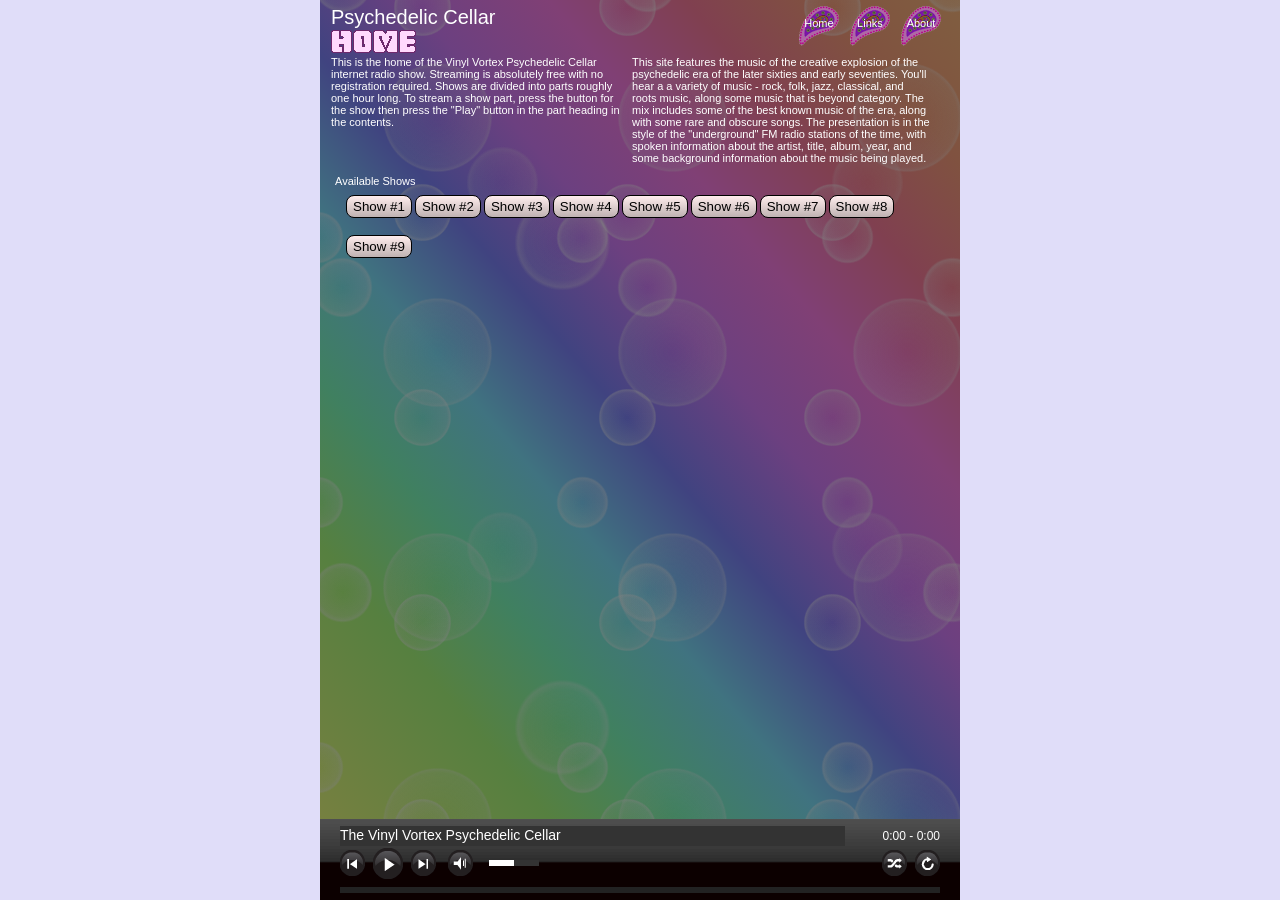
<file: index.html>
<!DOCTYPE html>
<html>
<head>
	<title>Vinyl Vortex Psychedelic Cellar</title>
	<meta name="viewport" content="width=device-width, minimum-scale=1.0, maximum-scale=1.0">

		<link rel="stylesheet" type="text/css" href="css/html5audio_playlist_selector.css" />

        <script type="text/javascript" src="js/swfobject.js"></script><!-- flash backup -->
        <script type="text/javascript" src="js/jquery-1.11.1.min.js"></script>
        <script type="text/javascript" src="js/jquery-ui-1.10.3.custom.min.js"></script><!-- jquery ui sortable/draggable -->
        <script type="text/javascript" src="js/jquery.ui.touch-punch.min.js"></script><!-- mobile drag/sort -->
        <script type="text/javascript" src="js/jquery.mousewheel.min.js"></script><!-- scroll in playlist -->
        <script type="text/javascript" src="js/jquery.jscrollpane.min.js"></script><!-- scroll in playlist -->
        <script type="text/javascript" src="js/jquery.selectbox-0.2.js"></script><!-- playlist selector dropdown -->
        <script type="text/javascript" src="js/id3-minimized.js"></script><!-- id3 tags -->
        <script type="text/javascript" src="js/jquery.html5audio.min.js"></script>
        <script type="text/javascript" src="js/jquery.html5audio.func.js"></script>
        <script type="text/javascript" src="js/vortext_playlist_selector.js"></script>


	<link rel="stylesheet" href="css/vv.css">

	<script type="text/javascript">
		function showMe(ii) {
			var tg = $(ii);
			tg.toggle(150);
			pp = tg.find(".xplaylist");
			//alert(pp);
			$(pp[0]).scrollTop(0);
		}
		function hideMe(ii) {
			var tg = $(ii);
			tg.toggle(150);
		}
		function loadMe() {

		}

	</script>
</head>

<body onload="loadMe()">
	<div id="container">
		<div class="ps_banner">
			<div class="ps_logo">
			<div class="ps_logo_text">Psychedelic Cellar</div>
				<img src="hdr_home.png"/>
			</div>
			<div class="ps_links">
				<a class="link45" href="index.html">Home</a>
				<a class="link45" href="links.html">Links</a>
				<a class="link45" href="about.html">About</a>
			</div>
		</div>
		
		
		<div class="ps_headers">
			<div class="ps_header1">
				This is the home of the Vinyl Vortex Psychedelic Cellar internet radio show.
				Streaming is absolutely free with no registration required.
				Shows are divided into parts roughly one hour long.  To stream a show part,
				press the button for the show 
				then press the "Play" button in the part
				heading in the contents. 
			</div>
			<div class="ps_header2">
				This site features the music of the creative explosion of the psychedelic
				era of the later sixties and early seventies.  You'll hear a
				a variety of music - rock, folk, jazz, classical, and roots music, 
				along some music that is beyond category. The mix includes some of 
				the best known music of the era, along with some rare and obscure 
				songs. The presentation is in the style of the "underground" FM 
				radio stations of the time, with spoken information about the artist,
				title, album, year, and some background information about the music
				being played.				
			</div>
		</div>
		
		
		<div class="wrapper">
			<div class="content">
			</div><!-- content -->

       <div id="componentWrapper">

       		 <div class="playerHolder">

            	  <!-- song name -->
                  <div class="player_mediaName_Mask">
                 	  <div class="player_mediaName"></div>
                  </div>

                  <!-- song time -->
                  <div class="player_mediaTime">
                  	  <div class="player_mediaTime_current">0:00</div><div class="player_mediaTime_total">0:00</div>
                  </div>

                  <div class="player_controls">
                  	  <!-- previous -->
                      <div class="controls_prev"><img src='media/data/icons/set1/prev.png' alt='controls_prev'/></div>
                      <!-- pause/play -->
                      <div class="controls_toggle"><img src='media/data/icons/set1/play.png' alt='controls_toggle'/></div>
                      <!-- next -->
                      <div class="controls_next"><img src='media/data/icons/set1/next.png' alt='controls_next'/></div>

                 	  <!-- volume -->
                      <div class="player_volume"><img src='media/data/icons/set1/volume.png' alt='player_volume'/></div>
                      <div class="volume_seekbar">
                         <div class="volume_bg"></div>
                         <div class="volume_level"></div>
                         <!-- volume tooltip -->
                  		 <div class="player_volume_tooltip"><p></p></div>
                      </div>

                      <!-- loop -->
                      <div class="player_loop"><img src='media/data/icons/set1/loop.png' alt='player_loop'/></div>
                      <!-- shuffle -->
                      <div class="player_shuffle"><img src='media/data/icons/set1/shuffle.png' alt='player_shuffle'/></div>
                      <!-- download -->
                      <div class="player_download"><img src='media/data/icons/set1/download.png' alt="player_download"/></div>
                  </div>

                  <!-- progress -->
                  <div class="player_progress">
                      <div class="progress_bg"></div>
                      <div class="load_progress"></div>
                      <div class="play_progress"></div>
                      <!-- progress tooltip -->
                  	  <div class="player_progress_tooltip"><p></p></div>
                  </div>

             </div>

             <div class="playlistHolder">
                 <div class="componentPlaylist">
                     <div class="playlist_inner">
                     	<!-- playlist items are appended here! -->
                     </div>
                 </div>
                 <!-- preloader -->
                 <div class="preloader"></div>
             </div>

        </div>

			<div class="details">
				<ul>
				<li>
					<div>Available Shows</div>
					<div class="show_list">
						<button onclick='showMe("#C01-1");'>Show #1</button>
						<button onclick='showMe("#C02-1");'>Show #2</button>
						<button onclick='showMe("#C03-1");'>Show #3</button>
						<button onclick='showMe("#C04-1");'>Show #4</button>
						<button onclick='showMe("#C05-1");'>Show #5</button>
						<button onclick='showMe("#C06-1");'>Show #6</button>
						<button onclick='showMe("#C07-1");'>Show #7</button>
						<button onclick='showMe("#C08-1");'>Show #8</button>
						<button onclick='showMe("#C09-1");'>Show #9</button>
					</div>
					<ul>
						<li class="play">

						</li>
					</ul>
<div class="playlist_contents" id="C01-1" style="display:none;">

<div class="contents_closer"> <span>Show #1 Contents</span> <a href="#" onclick='hideMe("#C01-1")'>Close</a></div>

<div class="xplaylist">

<div class="entry part"><div class="part_name">Part 1 <a href="#" onclick="api_inputAudio(hap_players[0],mct[0]); return false;"><img src="play_small.png"/></a></div></div>
<div class="entry ick"><div class="artist">Six String Mark</div><div class="album">Vinyl Vortex Psychedelic Cellar Show #1</div><div class="year">2018</div><div class="title">01-1-1 intro</div><div class="time">0:34	</div></div>
<div class="entry"><div class="artist">Cream</div><div class="album">Fresh Cream </div><div class="year">1966</div><div class="title">I Feel Free</div><div class="time">2:53	</div></div>
<div class="entry"><div class="artist">The Leaves </div><div class="album">Hey Joe</div><div class="year">1964</div><div class="title">Dr. Stone</div><div class="time">2:23	</div></div>
<div class="entry"><div class="artist">The Yardbirds</div><div class="album">Roger the Engineer</div><div class="year">2001</div><div class="title">Turn into Earth</div><div class="time">3:12	</div></div>
<div class="entry"><div class="artist">The Lemon Dips</div><div class="album">Who's Gonna Buy?</div><div class="year">1969</div><div class="title">Winter Song</div><div class="time">3:40	</div></div>
<div class="entry ick"><div class="artist">Six String Mark</div><div class="album">Vinyl Vortex Psychedelic Cellar Show #1</div><div class="year">2018</div><div class="title">01-1-2 recap</div><div class="time">0:30	</div></div>
<div class="entry"><div class="artist">Can</div><div class="album">Ege Bamyasi</div><div class="year">1972</div><div class="title">Sing Swan Song</div><div class="time">4:49	</div></div>
<div class="entry"><div class="artist">The Graham Bond Organisation</div><div class="album">The Sound Of 65 </div><div class="year">1965</div><div class="title">Early In The Morning</div><div class="time">1:51	</div></div>
<div class="entry"><div class="artist">Jefferson Airplane</div><div class="album">Surrealistic Pillow</div><div class="year">1967</div><div class="title">3/5 of a Mile in 10 Seconds</div><div class="time">3:42	</div></div>
<div class="entry"><div class="artist">Frank Zappa & The Mothers Of Invention</div><div class="album">Freak Out!</div><div class="year">1966</div><div class="title">Help, I'm A Rock</div><div class="time">4:43	</div></div>
<div class="entry ick"><div class="artist">Six String Mark</div><div class="album">Vinyl Vortex Psychedelic Cellar Show #1</div><div class="year">2018</div><div class="title">01-1-3 recap</div><div class="time">1:04	</div></div>
<div class="entry"><div class="artist">Ten Years After</div><div class="album">Ssssh</div><div class="year">1969</div><div class="title">I Woke Up This Morning</div><div class="time">5:26	</div></div>
<div class="entry"><div class="artist">Doc Watson</div><div class="album">Ballads From Deep Gap</div><div class="year"></div><div class="title">The Cuckoo</div><div class="time">2:51	</div></div>
<div class="entry"><div class="artist">Traffic</div><div class="album">Traffic</div><div class="year">1968</div><div class="title">Forty Thousand Headmen</div><div class="time">3:15	</div></div>
<div class="entry"><div class="artist">Sweetwater</div><div class="album">Sweetwater</div><div class="year">1968</div><div class="title">My Crystal Spider</div><div class="time">3:54	</div></div>
<div class="entry ick"><div class="artist">Six String Mark</div><div class="album">Vinyl Vortex Psychedelic Cellar Show #1</div><div class="year">2018</div><div class="title">01-1-4 recap - Aorta side 1</div><div class="time">1:00	</div></div>
<div class="entry"><div class="artist">Aorta</div><div class="album">Aorta</div><div class="year">1968</div><div class="title">Main Vein</div><div class="time">2:23	</div></div>
<div class="entry"><div class="artist">Aorta</div><div class="album">Aorta</div><div class="year">1968</div><div class="title">Heart Attack</div><div class="time">2:36	</div></div>
<div class="entry"><div class="artist">Aorta</div><div class="album">Aorta</div><div class="year">1968</div><div class="title">What's In My Mind's Eye</div><div class="time">2:53	</div></div>
<div class="entry"><div class="artist">Aorta</div><div class="album">Aorta</div><div class="year">1968</div><div class="title">Magic Bed</div><div class="time">2:42	</div></div>
<div class="entry"><div class="artist">Aorta</div><div class="album">Aorta</div><div class="year">1968</div><div class="title">Main Vein II</div><div class="time">1:29	</div></div>
<div class="entry"><div class="artist">Aorta</div><div class="album">Aorta</div><div class="year">1968</div><div class="title">Sleep Tight</div><div class="time">4:44	</div></div>
<div class="entry"><div class="artist">Aorta</div><div class="album">Aorta</div><div class="year">1968</div><div class="title">Catalyptic</div><div class="time">3:45	</div></div>
<div class="entry ick"><div class="artist">Six String Mark</div><div class="album">Vinyl Vortex Psychedelic Cellar Show #1</div><div class="year">2018</div><div class="title">01-1-5 Aorta side 1 recap - set intro</div><div class="time">0:39	</div></div>
<div class="entry"><div class="artist">The Zodiac</div><div class="album">Cosmic Sounds</div><div class="year">1967</div><div class="title">10. Capricorn - The Uncapricious Climber</div><div class="time">3:33	</div></div>
<div class="entry"><div class="artist">The Beatles</div><div class="album">Sgt. Pepper's Lonely Hearts Club Band</div><div class="year">1967</div><div class="title">Being For The Benefit Of Mr.Kite !</div><div class="time">2:37	</div></div>
<div class="entry"><div class="artist">Chad & Jeremy</div><div class="album">The Ark</div><div class="year">2009</div><div class="title">Pantheistic Study For Guitar And Large Bird</div><div class="time">3:36	</div></div>
<div class="entry ick"><div class="artist">Six String Mark</div><div class="album">Vinyl Vortex Psychedelic Cellar Show #1</div><div class="year">2018</div><div class="title">01-1-6 recap wrap-up</div><div class="time">0:32	</div></div>

<div class="entry part"><div class="part_name">Part 2 <a href="#" onclick="api_inputAudio(hap_players[0],mct[1]); return false;"><img src="play_small.png"/></a></div></div>
<div class="entry ick"><div class="artist">Six String Mark</div><div class="album">Vinyl Vortex Psychedelic Cellar Show #1</div><div class="year">2018</div><div class="title">01-2-1 intro</div><div class="time">0:29	</div></div>
<div class="entry"><div class="artist">Big Brother & The Holding Company</div><div class="album">Cheap Thrills</div><div class="year">1968</div><div class="title">Oh, Sweet Mary</div><div class="time">4:16	</div></div>
<div class="entry"><div class="artist">Albert King</div><div class="album">Years Gone By</div><div class="year">1969</div><div class="title">Drowning On Dry Land</div><div class="time">3:58	</div></div>
<div class="entry"><div class="artist">The Animals</div><div class="album">Animalisms</div><div class="year">2000</div><div class="title">Clapping</div><div class="time">1:21	</div></div>
<div class="entry"><div class="artist">Led Zeppelin</div><div class="album">Led Zeppelin I</div><div class="year">1969</div><div class="title">Good Times Bad Times</div><div class="time">2:46	</div></div>
<div class="entry ick"><div class="artist">Six String Mark</div><div class="album">Vinyl Vortex Psychedelic Cellar Show #1</div><div class="year">2018</div><div class="title">01-2-2 recap</div><div class="time">1:06	</div></div>
<div class="entry"><div class="artist">The Id</div><div class="album">The Inner Sounds Of The ID</div><div class="year">1967</div><div class="title">Short Circuit</div><div class="time">2:57	</div></div>
<div class="entry"><div class="artist">Frank Zappa & The Mothers</div><div class="album">We're Only In It For The Money</div><div class="year">1986</div><div class="title">What's The Ugliest Part Of Your Body [Reprise]</div><div class="time">0:57	</div></div>
<div class="entry"><div class="artist">Hurdy Gurdy</div><div class="album">Hurdy Gurdy</div><div class="year">1971</div><div class="title">Babel's Tower</div><div class="time">3:17	</div></div>
<div class="entry"><div class="artist">Nico</div><div class="album">Chelsea Girl</div><div class="year">1968</div><div class="title">Little Sister</div><div class="time">4:26	</div></div>
<div class="entry ick"><div class="artist">Six String Mark</div><div class="album">Vinyl Vortex Psychedelic Cellar Show #1</div><div class="year">2018</div><div class="title">01-2-3 recap</div><div class="time">0:39	</div></div>
<div class="entry"><div class="artist">Young Flowers</div><div class="album">No. 2</div><div class="year">1969</div><div class="title">Slow Down Driver</div><div class="time">5:28	</div></div>
<div class="entry"><div class="artist">Spirit</div><div class="album">The Family That Plays Together</div><div class="year">1968</div><div class="title">It's All The Same</div><div class="time">4:43	</div></div>
<div class="entry"><div class="artist">Bobak, Jons, Malone</div><div class="album">Motherlight</div><div class="year">1969</div><div class="title">Burning The Weed</div><div class="time">3:24	</div></div>
<div class="entry ick"><div class="artist">Six String Mark</div><div class="album">Vinyl Vortex Psychedelic Cellar Show #1</div><div class="year">2018</div><div class="title">01-2-4 recap</div><div class="time">0:33	</div></div>
<div class="entry"><div class="artist">Blue Cheer</div><div class="album">Vincebus Eruptum</div><div class="year">1968</div><div class="title">Parchment Farm</div><div class="time">5:50	</div></div>
<div class="entry"><div class="artist">Grateful Dead</div><div class="album">American Beauty</div><div class="year">1970</div><div class="title">Ripple</div><div class="time">4:10	</div></div>
<div class="entry"><div class="artist">Rhinoceros</div><div class="album">Rhinoceros</div><div class="year">1968</div><div class="title">Apricot Brandy</div><div class="time">1:58	</div></div>
<div class="entry ick"><div class="artist">Six String Mark</div><div class="album">Vinyl Vortex Psychedelic Cellar Show #1</div><div class="year">2018</div><div class="title">01-2-5 recap</div><div class="time">0:41	</div></div>
<div class="entry"><div class="artist">Moondog</div><div class="album">Moondog</div><div class="year">1956</div><div class="title">Drum Suite</div><div class="time">2:18	</div></div>
<div class="entry"><div class="artist">Sam Gopal</div><div class="album">Escalator</div><div class="year">1969</div><div class="title">Escalator</div><div class="time">2:50	</div></div>
<div class="entry"><div class="artist">Alice Coltrane</div><div class="album">Journey in Satchidananda</div><div class="year">1971</div><div class="title">Stopover Bombay</div><div class="time">2:54	</div></div>
<div class="entry ick"><div class="artist">Six String Mark</div><div class="album">Vinyl Vortex Psychedelic Cellar Show #1</div><div class="year">2018</div><div class="title">01-2-6 recap</div><div class="time">0:49	</div></div>
<div class="entry"><div class="artist">Charley Musselwhite</div><div class="album">Stand Back! Here Comes Charley Musselwhite's South Side Band</div><div class="year">1967</div><div class="title">Cristo Redemptor</div><div class="time">3:21	</div></div>
<div class="entry"><div class="artist">Pink Floyd</div><div class="album">The Piper At The Gates Of Dawn</div><div class="year">1967</div><div class="title">Take Up Thy Stethoscope And Walk</div><div class="time">3:06	</div></div>
<div class="entry"><div class="artist">Julian's Treatment</div><div class="album">A Time Before This</div><div class="year">1970</div><div class="title">10th Chapter: Fourth From The Sun</div><div class="time">2:48	</div></div>
<div class="entry"><div class="artist">The Doors</div><div class="album">L. A. Woman</div><div class="year">1970</div><div class="title">Crawling King Snake</div><div class="time">5:01	</div></div>
<div class="entry ick"><div class="artist">Six String Mark</div><div class="album">Vinyl Vortex Psychedelic Cellar Show #1</div><div class="year">2018</div><div class="title">01-2-7 recap and part 2 wrap-up</div><div class="time">0:38	</div></div>

<div class="entry part"><div class="part_name">Part 3 <a href="#" onclick="api_inputAudio(hap_players[0],mct[2]); return false;"><img src="play_small.png"/></a></div></div>
<div class="entry ick"><div class="artist">Six String Mark</div><div class="album">Vinyl Vortex Psychedelic Cellar Show #1</div><div class="year">2018</div><div class="title">01-3-1 welcome</div><div class="time">0:33	</div></div>
<div class="entry"><div class="artist">Ultimate Spinach</div><div class="album">Ultimate Spinach</div><div class="year">1967</div><div class="title">BAROQUE #1</div><div class="time">4:49	</div></div>
<div class="entry"><div class="artist">Walter Carlos</div><div class="album">Switched-On Bach</div><div class="year">1973</div><div class="title">Bach: 2-Part Invention In D Minor</div><div class="time">0:52	</div></div>
<div class="entry"><div class="artist">Andrew Modla</div><div class="album">First Philadelphia Computer Music Festival</div><div class="year">1978</div><div class="title">Yankee Doodle Dandy</div><div class="time">1:26	</div></div>
<div class="entry ick"><div class="artist">Six String Mark</div><div class="album">Vinyl Vortex Psychedelic Cellar Show #1</div><div class="year">2018</div><div class="title">01-3-2 recap</div><div class="time">0:39	</div></div>
<div class="entry"><div class="artist">The Peanut Butter Conspiracy</div><div class="album">The Great Conspiracy</div><div class="year">1967</div><div class="title">Invasion Of The Poppy People</div><div class="time">0:41	</div></div>
<div class="entry"><div class="artist">Sunforest</div><div class="album">Sound Of Sunforest</div><div class="year">1969</div><div class="title">And I Was Blue</div><div class="time">2:50	</div></div>
<div class="entry"><div class="artist">Quicksilver Messenger Service</div><div class="album">Quicksilver Messenger Service</div><div class="year">1968</div><div class="title">Pride Of Man</div><div class="time">4:12	</div></div>
<div class="entry ick"><div class="artist">Six String Mark</div><div class="album">Vinyl Vortex Psychedelic Cellar Show #1</div><div class="year">2018</div><div class="title">01-3-3 recap into Axis side 1</div><div class="time">0:51	</div></div>
<div class="entry"><div class="artist">Jimi Hendrix</div><div class="album">Axis: Bold As Love</div><div class="year">1967</div><div class="title">You Got Me Floatin'</div><div class="time">2:48	</div></div>
<div class="entry"><div class="artist">Jimi Hendrix</div><div class="album">Axis: Bold As Love</div><div class="year">1967</div><div class="title">Castles Made Of Sand</div><div class="time">2:47	</div></div>
<div class="entry"><div class="artist">Jimi Hendrix</div><div class="album">Axis: Bold As Love</div><div class="year">1967</div><div class="title">She's So Fine</div><div class="time">2:39	</div></div>
<div class="entry"><div class="artist">Jimi Hendrix</div><div class="album">Axis: Bold As Love</div><div class="year">1967</div><div class="title">One Rainy Wish</div><div class="time">3:43	</div></div>
<div class="entry"><div class="artist">Jimi Hendrix</div><div class="album">Axis: Bold As Love</div><div class="year">1967</div><div class="title">Little Miss Lover</div><div class="time">2:24	</div></div>
<div class="entry"><div class="artist">Jimi Hendrix</div><div class="album">Axis: Bold As Love</div><div class="year">1967</div><div class="title">Bold As Love</div><div class="time">4:12	</div></div>
<div class="entry ick"><div class="artist">Six String Mark</div><div class="album">Vinyl Vortex Psychedelic Cellar Show #1</div><div class="year">2018</div><div class="title">01-3-4 Axis recap - intro</div><div class="time">0:33	</div></div>
<div class="entry"><div class="artist">Captain Beefheart & The Magic Band</div><div class="album">Trout Mask Replica</div><div class="year">1970</div><div class="title">Well</div><div class="time">2:08	</div></div>
<div class="entry"><div class="artist">The Who</div><div class="album">Tommy</div><div class="year">1969</div><div class="title">I'm Free</div><div class="time">2:40	</div></div>
<div class="entry"><div class="artist">The United States Of America</div><div class="album">The United States Of America</div><div class="year">1968</div><div class="title">Where Is Yesterday</div><div class="time">3:08	</div></div>
<div class="entry ick"><div class="artist">Six String Mark</div><div class="album">Vinyl Vortex Psychedelic Cellar Show #1</div><div class="year">2018</div><div class="title">01-3-5 recap</div><div class="time">0:27	</div></div>
<div class="entry"><div class="artist">The Small Faces</div><div class="album">Ogdens' Nut Gone Flake</div><div class="year">1968</div><div class="title">Ogdens' Nut Gone Flake</div><div class="time">2:30	</div></div>
<div class="entry"><div class="artist">The Move</div><div class="album">Shazam</div><div class="year">1970</div><div class="title">Beautiful Daughter</div><div class="time">2:54	</div></div>
<div class="entry"><div class="artist">Brainticket</div><div class="album">Cottonwoodhill</div><div class="year">1970</div><div class="title">Places of Light</div><div class="time">4:03	</div></div>
<div class="entry"><div class="artist">The West Coast Pop Art Experimental Band</div><div class="album">Part One</div><div class="year">2006</div><div class="title">1906 </div><div class="time">2:18	</div></div>
<div class="entry ick"><div class="artist">Six String Mark</div><div class="album">Vinyl Vortex Psychedelic Cellar Show #1</div><div class="year">2018</div><div class="title">01-3-6 recap</div><div class="time">0:43	</div></div>
<div class="entry"><div class="artist">The Moody Blues</div><div class="album">Days Of Future Passed</div><div class="year">1967</div><div class="title">Evening: The Sun Set : Twilight Time</div><div class="time">6:40	</div></div>
<div class="entry"><div class="artist">Mad River</div><div class="album">Mad River</div><div class="year">1968</div><div class="title">Amphetamine Gazelle</div><div class="time">2:57	</div></div>
<div class="entry"><div class="artist">Os Mutantes</div><div class="album">Os Mutantes</div><div class="year"></div><div class="title">Tempo no tempo</div><div class="time">1:47	</div></div>
<div class="entry"><div class="artist">Donovan</div><div class="album">A Gift from a Flower to a Garden</div><div class="year">1967</div><div class="title">Wear Your Love Like Heaven</div><div class="time">2:25	</div></div>
<div class="entry ick"><div class="artist">Six String Mark</div><div class="album">Vinyl Vortex Psychedelic Cellar Show #1</div><div class="year">2018</div><div class="title">01-3-7 recap and sign-off</div><div class="time">1:00	</div></div>
<div class="entry ick"><div class="artist">Various Artists</div><div class="album">Television's Greatest Hits Of The '50s And '60s</div><div class="year">1986</div><div class="title">Happy Trails</div><div class="time">0:59	</div></div>
</div>
</div>

<div class="playlist_contents" id="C02-1" style="display:none;">

<div class="contents_closer"> <span>Show #2 Contents</span> <a href="#" onclick='hideMe("#C02-1")'>Close</a></div>

<div class="xplaylist">

<div class="entry part"><div class="part_name">Part 1 <a href="#" onclick="api_inputAudio(hap_players[0],mct[3]); return false;"><img src="play_small.png"/></a></div></div>
<div class="entry"><div class="artist">Fever Tree</div><div class="album">Fever Tree</div><div class="year">1968</div><div class="title">San Francisco Girls (Return Of The Native)</div><div class="time">3:41	</div></div>
<div class="entry"><div class="artist">Jimi Hendrix</div><div class="album">Are You Experienced?</div><div class="year">1967</div><div class="title">May This Be Love</div><div class="time">3:10	</div></div>
<div class="entry"><div class="artist">Grateful Dead</div><div class="album">American Beauty</div><div class="year">1970</div><div class="title">Sugar Magnolia</div><div class="time">3:19	</div></div>
<div class="entry"><div class="artist">Incredible String Band</div><div class="album">The Hangman's Beautiful Daughter</div><div class="year">1968</div><div class="title">Nightfall</div><div class="time">2:33	</div></div>
<div class="entry"><div class="artist">Scorpion</div><div class="album">Scorpion</div><div class="year">1969</div><div class="title">Please Make My Mind Right</div><div class="time">4:55	</div></div>
<div class="entry"><div class="artist">Mississippi John Hurt</div><div class="album">The Library of Congress Sessions, July 1963</div><div class="year">1928</div><div class="title">Avalon Blues</div><div class="time">3:04	</div></div>
<div class="entry"><div class="artist">Bloomfield, Kooper, Stills</div><div class="album">Super Session (Live At The Fillmore East)</div><div class="year">1968</div><div class="title">It Takes A Lot To Laugh, It Takes A Train To Cry (Live)</div><div class="time">3:30	</div></div>
<div class="entry"><div class="artist">Pink Floyd</div><div class="album">Ummagumma</div><div class="year">1969</div><div class="title">The Grand Vizer's Garden: Party Part III (Exit)</div><div class="time">0:39	</div></div>
<div class="entry"><div class="artist">The Beatles</div><div class="album">The Beatles (White Album)</div><div class="year">1968</div><div class="title">Back In The U.S.S.R.</div><div class="time">2:43	</div></div>
<div class="entry"><div class="artist">The Beatles</div><div class="album">The Beatles (White Album)</div><div class="year">1968</div><div class="title">Dear Prudence</div><div class="time">3:57	</div></div>
<div class="entry"><div class="artist">The Beatles</div><div class="album">The Beatles (White Album)</div><div class="year">1968</div><div class="title">Glass Onion</div><div class="time">2:18	</div></div>
<div class="entry"><div class="artist">The Beatles</div><div class="album">The Beatles (White Album)</div><div class="year">1968</div><div class="title">Ob-La-Di, Ob-La-Da</div><div class="time">3:09	</div></div>
<div class="entry"><div class="artist">The Beatles</div><div class="album">The Beatles (White Album)</div><div class="year">1968</div><div class="title">Wild Honey Pie</div><div class="time">1:01	</div></div>
<div class="entry"><div class="artist">The Beatles</div><div class="album">The Beatles (White Album)</div><div class="year">1968</div><div class="title">The Continuing Story Of Bungalow Bill</div><div class="time">3:06	</div></div>
<div class="entry"><div class="artist">The Beatles</div><div class="album">The Beatles (White Album)</div><div class="year">1968</div><div class="title">While My Guitar Gently Weeps</div><div class="time">4:45	</div></div>
<div class="entry"><div class="artist">The Beatles</div><div class="album">The Beatles (White Album)</div><div class="year">1968</div><div class="title">Happiness Is A Warm Gun</div><div class="time">2:44	</div></div>
<div class="entry"><div class="artist">Free</div><div class="album">Mark's Mix 20</div><div class="year">1969</div><div class="title">Walk In My Shadow</div><div class="time">3:30	</div></div>
<div class="entry"><div class="artist">The Moody Blues</div><div class="album">In Search Of The Lost Chord</div><div class="year">1968</div><div class="title">Dr. Livingston, I Presume</div><div class="time">2:58	</div></div>
<div class="entry"><div class="artist">Gong</div><div class="album">Camembert Electrique</div><div class="year">1971</div><div class="title">Squeezing Sponges over Policemen's Heads</div><div class="time">0:13	</div></div>
<div class="entry"><div class="artist">Joni Mitchell</div><div class="album">Ladies Of The Canyon</div><div class="year">1970</div><div class="title">Rainy Night House</div><div class="time">3:25	</div></div>
<div class="entry"><div class="artist">The Monkees</div><div class="album">Headquarters (US Colgems Mono- Ebbetts)</div><div class="year">1967</div><div class="title">Mr. Webster</div><div class="time">2:05	</div></div>
<div class="entry"><div class="artist">Lenny Breau</div><div class="album">Guitar Sounds</div><div class="year">1968</div><div class="title">Monday, Monday</div><div class="time">2:31	</div></div>
<div class="entry"><div class="artist">Fat Mattress</div><div class="album">Fat Mattress</div><div class="year">1969</div><div class="title">Petrol Pump Assistant</div><div class="time">3:03	</div></div>

<div class="entry part"><div class="part_name">Part 2 <a href="#" onclick="api_inputAudio(hap_players[0],mct[4]); return false;"><img src="play_small.png"/></a></div></div>
<div class="entry"><div class="artist">The End</div><div class="album">Introspection</div><div class="year">1969</div><div class="title">She Said Yeah</div><div class="time">2:51	</div></div>
<div class="entry"><div class="artist">Bloodrock</div><div class="album">Bloodrock</div><div class="year">1970</div><div class="title">Fatback</div><div class="time">3:24	</div></div>
<div class="entry"><div class="artist">Davie Allan & The Arrows</div><div class="album">Nuggets: Original Artyfacts From The First Psychedelic Era, Vol. 4</div><div class="year">1966</div><div class="title">Blues' Theme</div><div class="time">2:10	</div></div>
<div class="entry"><div class="artist">Mountain</div><div class="album">Nantucket Sleighride [Bonus Track]</div><div class="year">1971</div><div class="title">Tired Angels (To J.M.H.)</div><div class="time">4:41	</div></div>
<div class="entry"><div class="artist">It's a Beautiful Day</div><div class="album">It's a Beautiful Day</div><div class="year">1969</div><div class="title">Hot Summer Day</div><div class="time">5:47	</div></div>
<div class="entry"><div class="artist">Rahsaan Roland Kirk</div><div class="album">Heavy Flute</div><div class="year">1972</div><div class="title">Ain't No Sunshine</div><div class="time">2:27	</div></div>
<div class="entry"><div class="artist">Sagittarius</div><div class="album">Nuggets: Original Artyfacts From The First Psychedelic Era</div><div class="year">1967</div><div class="title">My World Fell Down</div><div class="time">3:50	</div></div>
<div class="entry"><div class="artist">The Zodiac</div><div class="album">Cosmic Sounds</div><div class="year">1967</div><div class="title">9. Sagittarius - The Versatile Daredevil</div><div class="time">2:11	</div></div>
<div class="entry"><div class="artist">The Savage Rose</div><div class="album">Savage Rose</div><div class="year">1968</div><div class="title">Open Air Shop</div><div class="time">5:33	</div></div>
<div class="entry"><div class="artist">Moondog</div><div class="album">Moondog [1969]</div><div class="year">1969</div><div class="title">Lament I, Bird's Lament</div><div class="time">1:43	</div></div>
<div class="entry"><div class="artist">Jimi Hendrix</div><div class="album">BBC Sessions [Disc 1]</div><div class="year">1967</div><div class="title">Driving South (Second Version)</div><div class="time">4:49	</div></div>
<div class="entry"><div class="artist">Sandy Denny & The Strawbs</div><div class="album">All Our Own Work</div><div class="year">1967</div><div class="title">Always On My Mind</div><div class="time">1:51	</div></div>
<div class="entry"><div class="artist">Group 1850</div><div class="album">Agemo's Trip To Mother Earth</div><div class="year">1968</div><div class="title">Little Fly</div><div class="time">4:27	</div></div>
<div class="entry"><div class="artist">Mary Butterworth</div><div class="album">Mary Butterworth</div><div class="year">1969</div><div class="title">Phaze II</div><div class="time">6:09	</div></div>
<div class="entry"><div class="artist">Illinois Speed Press</div><div class="album">The Illinois Speed Press</div><div class="year">1969</div><div class="title">Free Ride</div><div class="time">4:26	</div></div>
<div class="entry"><div class="artist">Fuzzy Duck</div><div class="album">Fuzzy Duck</div><div class="year">1971</div><div class="title">In Our Time</div><div class="time">6:41	</div></div>
<div class="entry"><div class="artist">The Chocolate Watchband</div><div class="album">No Way Out...Plus</div><div class="year">1967</div><div class="title">In The Midnight Hour (2)</div><div class="time">4:50	</div></div>

<div class="entry part"><div class="part_name">Part 3 <a href="#" onclick="api_inputAudio(hap_players[0],mct[5]); return false;"><img src="play_small.png"/></a></div></div>
<div class="entry"><div class="artist">The Holy Mackerel</div><div class="album">The Holy Mackerel</div><div class="year">1968</div><div class="title">Wild Flowers</div><div class="time">3:59	</div></div>
<div class="entry"><div class="artist">Led Zeppelin</div><div class="album">Led Zeppelin II</div><div class="year">1969</div><div class="title">Heartbreaker</div><div class="time">4:14	</div></div>
<div class="entry"><div class="artist">The Smoke</div><div class="album">It's Smoke Time</div><div class="year">1967</div><div class="title">We Can Take It</div><div class="time">2:47	</div></div>
<div class="entry"><div class="artist">Caravan</div><div class="album">Caravan</div><div class="year">1968</div><div class="title">Magic Man</div><div class="time">4:06	</div></div>
<div class="entry"><div class="artist">Caravan</div><div class="album">Caravan</div><div class="year">1968</div><div class="title">Grandma's Lawn</div><div class="time">3:28	</div></div>
<div class="entry"><div class="artist">Caravan</div><div class="album">Caravan</div><div class="year">1968</div><div class="title">Where but for Caravan Would I</div><div class="time">9:02	</div></div>
<div class="entry"><div class="artist">Kak</div><div class="album">Kak</div><div class="year">1969</div><div class="title">Electric Sailor</div><div class="time">3:05	</div></div>
<div class="entry"><div class="artist">Muddy Waters</div><div class="album">After the Rain</div><div class="year">1969</div><div class="title">Bottom Of The Sea</div><div class="time">5:23	</div></div>
<div class="entry"><div class="artist">The Nice</div><div class="album">The Nice - Greatest Hits</div><div class="year">1968</div><div class="title">The Thoughts Of Emerlist Davjack</div><div class="time">2:50	</div></div>
<div class="entry"><div class="artist">Love</div><div class="album">Forever Changes</div><div class="year">1967</div><div class="title">Bummer In The Summer</div><div class="time">2:24	</div></div>
<div class="entry"><div class="artist">Rotary Connection</div><div class="album">Aladdin</div><div class="year">1968</div><div class="title">V.I.P.</div><div class="time">3:05	</div></div>
<div class="entry"><div class="artist">John Coltrane</div><div class="album">A Love Supreme</div><div class="year">1965</div><div class="title">Part 2 ˜ Resolution</div><div class="time">7:20	</div></div>
<div class="entry"><div class="artist">Eyes Of Blue</div><div class="album">In Fields of Ardath</div><div class="year">1969</div><div class="title">Little Bird</div><div class="time">2:34	</div></div>
<div class="entry"><div class="artist">The Kinks</div><div class="album">The Kinks Are The Village Green Preservation Society</div><div class="year">1968</div><div class="title">Phenomenal Cat</div><div class="time">2:39	</div></div>
<div class="entry"><div class="artist">Gentle Giant</div><div class="album">Octopus</div><div class="year">1972</div><div class="title">Dog's Life</div><div class="time">3:12	</div></div>
<div class="entry"><div class="artist">The Doors</div><div class="album">The Doors</div><div class="year">1967</div><div class="title">The Crystal Ship</div><div class="time">2:35	</div></div>
<div class="entry"><div class="artist">Various Artists</div><div class="album">Television's Greatest Hits Of The '50s And '60s</div><div class="year">1986</div><div class="title">Happy Trails</div><div class="time">0:59	</div></div>

</div>
</div>

<div class="playlist_contents" id="C03-1" style="display:none;">

<div class="contents_closer"> <span>Show #3 Contents</span> <a href="#" onclick='hideMe("#C03-1")'>Close</a></div>

<div class="xplaylist">

<div class="entry part"><div class="part_name">Part 1 <a href="#" onclick="api_inputAudio(hap_players[0],mct[6]); return false;"><img src="play_small.png"/></a></div></div>
<div class="entry"><div class="artist">Pink Floyd</div><div class="artist">The Piper At The Gates Of Dawn</div><div class="year">1967</div><div class="title">Scarecrow</div><div class="time">2:12	</div></div>
<div class="entry"><div class="artist">Jimi Hendrix</div><div class="artist">Electric Ladyland</div><div class="year">1968</div><div class="title">...And The Gods Made Love</div><div class="time">1:23	</div></div>
<div class="entry"><div class="artist">Jimi Hendrix</div><div class="artist">Electric Ladyland</div><div class="year">1968</div><div class="title">Have You Ever Been (To Electric Ladyland)</div><div class="time">2:10	</div></div>
<div class="entry"><div class="artist">Pure Food & Drug Act</div><div class="artist">Choice Cuts</div><div class="year">1972</div><div class="title">What Comes Around Goes Around</div><div class="time">4:21	</div></div>
<div class="entry"><div class="artist">The Litter</div><div class="artist">Emerge</div><div class="year">1969</div><div class="title">Little Red Book</div><div class="time">3:34	</div></div>
<div class="entry"><div class="artist">Tangerine Dream</div><div class="artist">Electronic Meditation</div><div class="year">1970</div><div class="title">Resurrection</div><div class="time">3:22	</div></div>
<div class="entry"><div class="artist">Hugh Masekela</div><div class="artist">Grrr</div><div class="year">1966</div><div class="title">Zuul and the Mexican</div><div class="time">3:22	</div></div>
<div class="entry"><div class="artist">Led Zeppelin</div><div class="artist">Led Zeppelin II</div><div class="year">1969</div><div class="title">Whole Lotta Love</div><div class="time">5:34	</div></div>
<div class="entry"><div class="artist">Led Zeppelin</div><div class="artist">Led Zeppelin II</div><div class="year">1969</div><div class="title">What Is And What Should Never Be</div><div class="time">4:46	</div></div>
<div class="entry"><div class="artist">Led Zeppelin</div><div class="artist">Led Zeppelin II</div><div class="year">1969</div><div class="title">The Lemon Song</div><div class="time">6:20	</div></div>
<div class="entry"><div class="artist">Led Zeppelin</div><div class="artist">Led Zeppelin II</div><div class="year">1969</div><div class="title">Thank You</div><div class="time">4:50	</div></div>
<div class="entry"><div class="artist">The Moody Blues</div><div class="artist">In Search Of The Lost Chord</div><div class="year">1968</div><div class="title">Om</div><div class="time">5:45	</div></div>
<div class="entry"><div class="artist">Joe Weisbecker</div><div class="artist">First Philadelphia Computer Music Festival</div><div class="year">1978</div><div class="title">Maple Leaf Rag</div><div class="time">1:04	</div></div>
<div class="entry"><div class="artist">Vanilla Fudge</div><div class="artist">Renaissance</div><div class="year">1968</div><div class="title">The Sky Cried (When I Was a Boy)</div><div class="time">7:40	</div></div>
<div class="entry"><div class="artist">Magic</div><div class="artist">Magic Enclosed</div><div class="year">1969</div><div class="title">Wake Up Girl</div><div class="time">2:35	</div></div>
<div class="entry"><div class="artist">J.B. Lenoir</div><div class="artist">Vietnam Blues</div><div class="year">1970</div><div class="title">Voodoo Music</div><div class="time">2:26	</div></div>
<div class="entry"><div class="artist">H.P. Lovecraft</div><div class="artist">H.P. Lovecraft I</div><div class="year">1967</div><div class="title">That's How Much I Love You Baby</div><div class="time">3:59	</div></div>

<div class="entry part"><div class="part_name">Part 2 <a href="#" onclick="api_inputAudio(hap_players[0],mct[7]); return false;"><img src="play_small.png"/></a></div></div>
<div class="entry"><div class="artist">Donovan</div><div class="artist">The Hurdy Gurdy Man</div><div class="year">1968</div><div class="title">Hurdy Gurdy Man</div><div class="time">3:20	</div></div>
<div class="entry"><div class="artist">Intersystems</div><div class="artist">Free Psychedelic Poster Inside</div><div class="year">1968</div><div class="title">Free Psychedelic Poster Inside - 3</div><div class="time">1:56	</div></div>
<div class="entry"><div class="artist">Grapefruit</div><div class="artist">Around Grapefruit</div><div class="year">1967</div><div class="title">Elevator (Remastered)</div><div class="time">2:07	</div></div>
<div class="entry"><div class="artist">Julie Driscoll, Brian Auger & The Trinity</div><div class="artist">Streetnoise</div><div class="year">1973</div><div class="title">A Word About Colour</div><div class="time">1:36	</div></div>
<div class="entry"><div class="artist">Moby Grape</div><div class="artist">Moby Grape</div><div class="year">1967</div><div class="title">Indifference</div><div class="time">4:14	</div></div>
<div class="entry"><div class="artist">Spirit</div><div class="artist">Twelve Dreams Of Dr. Sardonicus</div><div class="year">1970</div><div class="title">When I Touch You</div><div class="time">5:37	</div></div>
<div class="entry"><div class="artist">The Zodiac</div><div class="artist">Cosmic Sounds</div><div class="year">1967</div><div class="title">7. Libra - The Flower Child</div><div class="time">3:33	</div></div>
<div class="entry"><div class="artist">Gun</div><div class="artist">Gunsight</div><div class="year">1969</div><div class="title">Dreams And Screams</div><div class="time">5:20	</div></div>
<div class="entry"><div class="artist">Al Kooper</div><div class="artist">I Stand Alone</div><div class="year">1968</div><div class="title">Coloured Rain</div><div class="time">3:02	</div></div>
<div class="entry"><div class="artist">Orang-Utan</div><div class="artist">Orang-Utan</div><div class="year">1971</div><div class="title">Fly Me High</div><div class="time">4:52	</div></div>
<div class="entry"><div class="artist">Blodwyn Pig</div><div class="artist">Getting To This</div><div class="year">1970</div><div class="title">Variations on Nainos</div><div class="time">3:48	</div></div>
<div class="entry"><div class="artist">Curved Air</div><div class="artist">Air Conditioning</div><div class="year">1970</div><div class="title">It Happened Today</div><div class="time">4:52	</div></div>
<div class="entry"><div class="artist">Shuggie Otis</div><div class="artist">Inspiration Information</div><div class="year">1974</div><div class="title">Strawberry Letter 23</div><div class="time">3:59	</div></div>
<div class="entry"><div class="artist">Miles Davis</div><div class="artist">Bitches Brew</div><div class="year"></div><div class="title">John McLaughlin</div><div class="time">4:26	</div></div>
<div class="entry"><div class="artist">After All</div><div class="artist">Psychedelic Essentials</div><div class="year">2011</div><div class="title">Waiting</div><div class="time">4:24	</div></div>
<div class="entry"><div class="artist">The Electric Prunes</div><div class="artist">Underground</div><div class="year">1967</div><div class="title">Children Of Rain</div><div class="time">2:38	</div></div>
<div class="entry"><div class="artist">Amon Duul II</div><div class="artist">Tanz der Lemminge</div><div class="year">2006</div><div class="title">Stumbling Over Melted Moonlight</div><div class="time">4:38	</div></div>
<div class="entry"><div class="artist">The Move</div><div class="artist">The Move</div><div class="year">1968</div><div class="title">Useless Information</div><div class="time">2:54	</div></div>

<div class="entry part"><div class="part_name">Part 3 <a href="#" onclick="api_inputAudio(hap_players[0],mct[8]); return false;"><img src="play_small.png"/></a></div></div>
<div class="entry"><div class="artist">Procol Harum</div><div class="artist">Broken Barricades</div><div class="year">1971</div><div class="title">Simple Sister</div><div class="time">5:55	</div></div>
<div class="entry"><div class="artist">Sapphire Thinkers</div><div class="artist">From Within</div><div class="year">1969</div><div class="title">Melancholy Baby</div><div class="time">2:17	</div></div>
<div class="entry"><div class="artist">If</div><div class="artist">2</div><div class="year">1970</div><div class="title">Shadows and Echoes</div><div class="time">4:26	</div></div>
<div class="entry"><div class="artist">Junior's Eyes</div><div class="artist">,,Battersea Power Station,,</div><div class="year"></div><div class="title">So Embarrassed</div><div class="time">3:18	</div></div>
<div class="entry"><div class="artist">Traffic</div><div class="artist">Traffic</div><div class="year">1968</div><div class="title">Cryin' To Be Heard</div><div class="time">5:13	</div></div>
<div class="entry"><div class="artist">The Bees</div><div class="artist">Nuggets: Original Artyfacts From The First Psychedelic Era, Vol. 4</div><div class="year">1966</div><div class="title">Voices Green And Purple</div><div class="time">1:36	</div></div>
<div class="entry"><div class="artist">Country Joe & The Fish</div><div class="artist">Electrique Music for the Mind and Body</div><div class="year">1967</div><div class="title">Superbird</div><div class="time">2:09	</div></div>
<div class="entry"><div class="artist">Country Joe & The Fish</div><div class="artist">Electrique Music for the Mind and Body</div><div class="year">1967</div><div class="title">Sad and Lonely Times</div><div class="time">2:28	</div></div>
<div class="entry"><div class="artist">Country Joe & The Fish</div><div class="artist">Electrique Music for the Mind and Body</div><div class="year"></div><div class="title">Love</div><div class="time">2:23	</div></div>
<div class="entry"><div class="artist">Country Joe & The Fish</div><div class="artist">Electrique Music for the Mind and Body</div><div class="year">1967</div><div class="title">The Masked Marauder</div><div class="time">3:13	</div></div>
<div class="entry"><div class="artist">Country Joe & The Fish</div><div class="artist">Electrique Music for the Mind and Body</div><div class="year">1967</div><div class="title">Grace</div><div class="time">7:05	</div></div>
<div class="entry"><div class="artist">Ten Years After</div><div class="artist">Ssssh</div><div class="year">1969</div><div class="title">Bad Scene</div><div class="time">3:31	</div></div>
<div class="entry"><div class="artist">Saturday's Children</div><div class="artist">Deck Five b/w Christmas Sounds</div><div class="year">1966</div><div class="title">Christmas Sounds</div><div class="time">2:12	</div></div>
<div class="entry"><div class="artist">The Doors</div><div class="artist">Morrison Hotel</div><div class="year">1970</div><div class="title">Blue Sunday</div><div class="time">2:13	</div></div>
<div class="entry"><div class="artist">Black Sabbath</div><div class="artist">Paranoid</div><div class="year">1970</div><div class="title">Paranoid</div><div class="time">2:53	</div></div>
<div class="entry"><div class="artist">Harvey Mandel</div><div class="artist">The Snake</div><div class="year"></div><div class="title">Lynda Love</div><div class="time">2:30	</div></div>
<div class="entry"><div class="artist">The Beatles</div><div class="artist">The Beatles (White Album) [Disc 1]</div><div class="year">1968</div><div class="title">I'm So Tired</div><div class="time">2:03	</div></div>
<div class="entry"><div class="artist">Arthur Brown</div><div class="artist">The Crazy World Of Arthur Brow</div><div class="year">1968</div><div class="title">Fire</div><div class="time">3:02	</div></div>
<div class="entry"><div class="artist">The Rascals</div><div class="artist">Groovin'</div><div class="year">1967</div><div class="title">Find Somebody</div><div class="time">3:49	</div></div>
<div class="entry"><div class="artist">Lothar and the Hand People</div><div class="artist">Presenting...Lothar and The Hand People</div><div class="year">1968</div><div class="title">Machines</div><div class="time">2:34	</div></div>
<div class="entry"><div class="artist">Various Artists</div><div class="artist">Television's Greatest Hits Of The '50s And '60s</div><div class="year">1986</div><div class="title">Happy Trails</div><div class="time">0:59	</div></div>

</div>
</div>

<div class="playlist_contents" id="C04-1" style="display:none;">

<div class="contents_closer"> <span>Show #4 Contents</span> <a href="#" onclick='hideMe("#C04-1")'>Close</a></div>

<div class="xplaylist">

<div class="entry part"><div class="part_name">Part 1 <a href="#" onclick="api_inputAudio(hap_players[0],mct[9]); return false;"><img src="play_small.png"/></a></div></div>
<div class="entry"><div class="artist">Hard Meat</div><div class="album">Through A Window</div><div class="year">1970</div><div class="title">A Song Of Summer</div><div class="time">5:10	</div></div>
<div class="entry"><div class="artist">Paul Horn</div><div class="album">Inside the Taj Mahal</div><div class="year">1968</div><div class="title">Pt. X Flute</div><div class="time">1:39	</div></div>
<div class="entry"><div class="artist">Led Zeppelin</div><div class="album">Led Zeppelin II</div><div class="year">1969</div><div class="title">Black Dog</div><div class="time">4:55	</div></div>
<div class="entry"><div class="artist">Gandalf</div><div class="album">Gandalf</div><div class="year">1968</div><div class="title">Can You Travel In The Dark Alone</div><div class="time">3:08	</div></div>
<div class="entry"><div class="artist">Symphonieorchester des Bayerischen Rundfunks</div><div class="album">Orff: Carmina Burana - Harding</div><div class="year">2010</div><div class="title">Orff: Carmina Burana / Fortuna Imperatrix Mundi - "O Fortuna"</div><div class="time">2:31	</div></div>
<div class="entry"><div class="artist">Blue Cheer</div><div class="album">Vincebus Eruptum</div><div class="year">1968</div><div class="title">Second Time Around</div><div class="time">6:20	</div></div>
<div class="entry"><div class="artist">Richie Havens</div><div class="album">Richard P. Havens, 1983</div><div class="year">1969</div><div class="title">Stop Pulling and Pushing Me</div><div class="time">1:51	</div></div>
<div class="entry"><div class="artist">Richie Havens</div><div class="album">Richard P. Havens, 1983</div><div class="year">1969</div><div class="title">For Heaven's Sake</div><div class="time">7:05	</div></div>
<div class="entry"><div class="artist">Richie Havens</div><div class="album">Richard P. Havens, 1983</div><div class="year">1969</div><div class="title">Strawberry Fields Forever</div><div class="time">3:40	</div></div>
<div class="entry"><div class="artist">Richie Havens</div><div class="album">Richard P. Havens, 1983</div><div class="year">1969</div><div class="title">What More Can I Say, John?</div><div class="time">4:40	</div></div>
<div class="entry"><div class="artist">Jericho Jones</div><div class="album">Junkies Monkeys And Donkeys</div><div class="year">1971</div><div class="title">Triangulum</div><div class="time">0:48	</div></div>
<div class="entry"><div class="artist">The Third Bardo</div><div class="album">Nuggets: Original Artyfacts From The First Psychedelic Era, Vol. 3</div><div class="year">1967</div><div class="title">I'm Five Years Ahead Of My Time</div><div class="time">2:17	</div></div>
<div class="entry"><div class="artist">The Blues Magoos</div><div class="album">Psychedelic Lollipop</div><div class="year">1966</div><div class="title">Love Seems Doomed</div><div class="time">2:59	</div></div>
<div class="entry"><div class="artist">Jethro Tull</div><div class="album">This Was</div><div class="year">1968</div><div class="title">Beggar's Farm</div><div class="time">4:21	</div></div>
<div class="entry"><div class="artist">Frijid Pink</div><div class="album">Frijid Pink</div><div class="year">1970</div><div class="title">God Gave Me You</div><div class="time">3:36	</div></div>
<div class="entry"><div class="artist">Under Milkwood</div><div class="album">Under Milkwood</div><div class="year">1969</div><div class="title">Forgotten Bridge</div><div class="time">3:49	</div></div>

<div class="entry part"><div class="part_name">Part 2 <a href="#" onclick="api_inputAudio(hap_players[0],mct[10]); return false;"><img src="play_small.png"/></a></div></div>
<div class="entry"><div class="artist">Cream</div><div class="album">Fresh Cream</div><div class="year">1966</div><div class="title">N.S.U.</div><div class="time">2:48	</div></div>
<div class="entry"><div class="artist">Hawkwind</div><div class="album">Space Ritual</div><div class="year">1973</div><div class="title">Sonic Attack</div><div class="time">2:55	</div></div>
<div class="entry"><div class="artist">Focus</div><div class="album">Moving Waves</div><div class="year">1971</div><div class="title">Janis</div><div class="time">3:08	</div></div>
<div class="entry"><div class="artist">Zen</div><div class="album">Hair</div><div class="year">1969</div><div class="title">Hair (From The Musical ''Hair'')</div><div class="time">2:07	</div></div>
<div class="entry"><div class="artist">The Beatles</div><div class="album">Sgt. Pepper's Lonely Hearts Club Band</div><div class="year">1967</div><div class="title">Good Morning Good Morning</div><div class="time">2:42	</div></div>
<div class="entry"><div class="artist">The Firesign Theatre</div><div class="album">How Can You Be In Two Places At Once When You're Not Anywhere At All</div><div class="year">1969</div><div class="title">Vacancy - No Vacancy</div><div class="time">1:34	</div></div>
<div class="entry"><div class="artist">Traffic</div><div class="album">Mr. Fantasy</div><div class="year">1967</div><div class="title">Utterly Simple</div><div class="time">3:16	</div></div>
<div class="entry"><div class="artist">Joe Zawinul</div><div class="album">Zawinul</div><div class="year">1971</div><div class="title">In A Silent Way </div><div class="time">4:49	</div></div>
<div class="entry"><div class="artist">The Golden Dawn</div><div class="album">Power Plant</div><div class="year">1967</div><div class="title">Tell Me Why</div><div class="time">2:08	</div></div>
<div class="entry"><div class="artist">Jimi Hendrix</div><div class="album">Electric Ladyland</div><div class="year">1968</div><div class="title">1983...(A Merman I Should Turn To Be)</div><div class="time">13:40	</div></div>
<div class="entry"><div class="artist">Donovan</div><div class="album">Barabajagal</div><div class="year">1969</div><div class="title">Goo Goo Barabajagal (Love is Hot)</div><div class="time">3:19	</div></div>
<div class="entry"><div class="artist">Family</div><div class="album">Fearless</div><div class="year">1971</div><div class="title">Larf And Sing</div><div class="time">2:43	</div></div>
<div class="entry"><div class="artist">Touch</div><div class="album">Touch</div><div class="year">1969</div><div class="title">We Feel Fine</div><div class="time">4:41	</div></div>
<div class="entry"><div class="artist">The Graham Bond Organisation</div><div class="album">The Sound Of 65</div><div class="year">1965</div><div class="title">Train Time</div><div class="time">2:24	</div></div>
<div class="entry"><div class="artist">Affinity</div><div class="album">Affinity</div><div class="year">1970</div><div class="title">Coconut Grove</div><div class="time">2:38	</div></div>
<div class="entry"><div class="artist">Hurdy Gurdy</div><div class="album">Hurdy Gurdy</div><div class="year">1971</div><div class="title">The Giant</div><div class="time">5:00	</div></div>


<div class="entry part"><div class="part_name">Part 3 <a href="#" onclick="api_inputAudio(hap_players[0],mct[11]); return false;"><img src="play_small.png"/></a></div></div>
<div class="entry"><div class="artist">Frank Zappa & The Mothers Of Invention</div><div class="album">Freak Out!</div><div class="year">1966</div><div class="title">Wowie Zowie</div><div class="time">2:53	</div></div>
<div class="entry"><div class="artist">Yan Pascal Tortelier, Yo-Yo Ma, Etc., Eugene Ormandy</div><div class="album">Saint-Saëns: Organ Symphony, Carnival Of The Animals, Etc.</div><div class="year">1978</div><div class="title">Saint-Saëns: Carnival Of The Animals - 12. Fossiles</div><div class="time">1:27	</div></div>
<div class="entry"><div class="artist">Van der Graaf Generator</div><div class="album">H to He, Who am the Only One</div><div class="year">1970</div><div class="title">The Emperor in His War-Room</div><div class="time">8:16	</div></div>
<div class="entry"><div class="artist">Cactus</div><div class="album">Cactus</div><div class="year">1970</div><div class="title">Let Me Swim</div><div class="time">3:49	</div></div>
<div class="entry"><div class="artist">Jan Akkerman</div><div class="album">Tabernakel</div><div class="year">1974</div><div class="title">A Gaillard [By Dowland]</div><div class="time">1:35	</div></div>
<div class="entry"><div class="artist">John Lennon</div><div class="album">Imagine</div><div class="year">1971</div><div class="title">Oh My Love</div><div class="time">2:46	</div></div>
<div class="entry"><div class="artist">Wool</div><div class="album">Wool</div><div class="year">2006</div><div class="title">Love, Love, Love, Love, Love</div><div class="time">3:15	</div></div>
<div class="entry"><div class="artist">Pink Floyd</div><div class="album">Dark Side Of The Moon</div><div class="year">1973</div><div class="title">Money</div><div class="time">6:32	</div></div>
<div class="entry"><div class="artist">Pink Floyd</div><div class="album">Dark Side Of The Moon</div><div class="year">1973</div><div class="title">Us And Them</div><div class="time">7:41	</div></div>
<div class="entry"><div class="artist">Pink Floyd</div><div class="album">Dark Side Of The Moon</div><div class="year">1973</div><div class="title">Any Colour You Like</div><div class="time">3:26	</div></div>
<div class="entry"><div class="artist">Pink Floyd</div><div class="album">Dark Side Of The Moon</div><div class="year">1973</div><div class="title">Brain Damage</div><div class="time">3:50	</div></div>
<div class="entry"><div class="artist">Pink Floyd</div><div class="album">Dark Side Of The Moon</div><div class="year">1973</div><div class="title">Eclipse</div><div class="time">2:04	</div></div>
<div class="entry"><div class="artist">The Lemon Pipers</div><div class="album">Jungle Marmalade</div><div class="year">1968</div><div class="title">I Was Not Born To Follow</div><div class="time">2:33	</div></div>
<div class="entry"><div class="artist">Jefferson Airplane</div><div class="album">After Bathing At Baxter's</div><div class="year">1967</div><div class="title">Watch Her Ride</div><div class="time">3:02	</div></div>
<div class="entry"><div class="artist">Head Machine</div><div class="album">Orgasm</div><div class="year">1970</div><div class="title">Make The Feeling Last</div><div class="time">3:36	</div></div>
<div class="entry"><div class="artist">Mountain</div><div class="album">Climbing</div><div class="year">1970</div><div class="title">Mississippi Queen</div><div class="time">2:30	</div></div>
<div class="entry"><div class="artist">Twentieth Century Zoo</div><div class="album">Thunder On A Clear Day</div><div class="year">1968</div><div class="title">You Don't Remember</div><div class="time">3:09	</div></div>
<div class="entry"><div class="artist">Rotary Connection</div><div class="album">Rotary Connection</div><div class="year">1967</div><div class="title">Didn't Want To Have To Do It</div><div class="time">3:10	</div></div>
<div class="entry"><div class="artist">Various Artists</div><div class="album">Television's Greatest Hits Of The '50s And '60s</div><div class="year">1986</div><div class="title">Happy Trails</div><div class="time">0:59	</div></div>

</div>
</div>

<div class="playlist_contents" id="C05-1" style="display:none;">

<div class="contents_closer"> <span>Show #5 Contents</span> <a href="#" onclick='hideMe("#C05-1")'>Close</a></div>

<div class="xplaylist">

<div class="entry part"><div class="part_name">Part 1 <a href="#" onclick="api_inputAudio(hap_players[0],mct[12]); return false;"><img src="play_small.png"/></a></div></div>
<div class="entry"><div class="artist">The Kinks</div><div class="album">The Kinks Are The Village Green Preservation Society</div><div class="year">1968</div><div class="title">Wicked Annabella</div><div class="time">2:45	</div></div>
<div class="entry"><div class="artist">July</div><div class="album">July</div><div class="year">1968</div><div class="title">Dandelion Seeds</div><div class="time">4:32	</div></div>
<div class="entry"><div class="artist">Little Free Rock</div><div class="album">Little Free Rock</div><div class="year">1969</div><div class="title">Blud</div><div class="time">3:55	</div></div>
<div class="entry"><div class="artist">Frank Zappa</div><div class="album">Absolutely Free</div><div class="year">1967</div><div class="title">Call Any Vegetable</div><div class="time">2:15	</div></div>
<div class="entry"><div class="artist">The End</div><div class="album">Introspection</div><div class="year">2015</div><div class="title">Linen Draper (Interlude)</div><div class="time">0:13	</div></div>
<div class="entry"><div class="artist">The End</div><div class="album">Introspection</div><div class="year">2015</div><div class="title">Don't Take Me</div><div class="time">3:25	</div></div>
<div class="entry"><div class="artist">Paul O'Dette</div><div class="album">John Dowland - Complete Lute Works - Vol. 2</div><div class="year">1997</div><div class="title">Capitain Candishe his Galyard</div><div class="time">1:02	</div></div>
<div class="entry"><div class="artist">Donovan</div><div class="album">Sunshine Superman</div><div class="year">1966</div><div class="title">Three King Fishers</div><div class="time">3:21	</div></div>
<div class="entry"><div class="artist">Clear Light</div><div class="album">Clear Light</div><div class="year">1967</div><div class="title">Black Roses</div><div class="time">2:10	</div></div>
<div class="entry"><div class="artist">Clear Light</div><div class="album">Clear Light</div><div class="year">1967</div><div class="title">Sand</div><div class="time">2:39	</div></div>
<div class="entry"><div class="artist">Clear Light</div><div class="album">Clear Light</div><div class="year">1967</div><div class="title">A Child's Smile</div><div class="time">1:38	</div></div>
<div class="entry"><div class="artist">Clear Light</div><div class="album">Clear Light</div><div class="year">1967</div><div class="title">Street Singer</div><div class="time">3:18	</div></div>
<div class="entry"><div class="artist">Clear Light</div><div class="album">Clear Light</div><div class="year">1967</div><div class="title">The Ballad Of Freddie & Larry</div><div class="time">1:57	</div></div>
<div class="entry"><div class="artist">Clear Light</div><div class="album">Clear Light</div><div class="year">1967</div><div class="title">With All In Mind</div><div class="time">2:58	</div></div>
<div class="entry"><div class="artist">D. H. Van Lenten</div><div class="album">First Philadelphia Computer Music Festival</div><div class="year">1978</div><div class="title">Synthesized Computer Speech Demonstration (1963)</div><div class="time">2:19	</div></div>
<div class="entry"><div class="artist">The Beatles</div><div class="album">Abbey Road</div><div class="year">1969</div><div class="title">Sun King</div><div class="time">2:26	</div></div>
<div class="entry"><div class="artist">Blue Cheer</div><div class="album">Outsideinside</div><div class="year">1968</div><div class="title">Sun Cycle</div><div class="time">4:15	</div></div>
<div class="entry"><div class="artist">Fuzzy Duck</div><div class="album">Fuzzy Duck</div><div class="year">1971</div><div class="title">Time Will Be Your Doctor</div><div class="time">5:12	</div></div>
<div class="entry"><div class="artist">Led Zeppelin</div><div class="album">Led Zeppelin I</div><div class="year">1969</div><div class="title">Babe I'm Gonna Leave You</div><div class="time">6:42	</div></div>
<div class="entry"><div class="artist">The Beatles</div><div class="album">Sgt. Pepper's Lonely Hearts Club Band</div><div class="year">1967</div><div class="title">Sgt. Pepper's Lonely Hearts Club Band</div><div class="time">2:03	</div></div>
<div class="entry"><div class="artist">Heavy Balloon</div><div class="album">32,000 Pound</div><div class="year">1969</div><div class="title">Owed To Sgt. Pepper</div><div class="time">2:48	</div></div>

<div class="entry part"><div class="part_name">Part 2 <a href="#" onclick="api_inputAudio(hap_players[0],mct[13]); return false;"><img src="play_small.png"/></a></div></div>
<div class="entry"><div class="artist">13th Floor Elevators</div><div class="album">The Psychedelic Sounds</div><div class="year">1966</div><div class="title">You Don't Know</div><div class="time">2:59	</div></div>
<div class="entry"><div class="artist">Albert King</div><div class="album">Born Under A Bad Sign</div><div class="year"></div><div class="title">Crosscut Saw</div><div class="time">2:35	</div></div>
<div class="entry"><div class="artist">Affinity</div><div class="album">Affinity</div><div class="year">2014</div><div class="title">Mr Joy</div><div class="time">5:06	</div></div>
<div class="entry"><div class="artist">The Beach Boys</div><div class="album">Pet Sounds</div><div class="year">1966</div><div class="title">Pet Sounds</div><div class="time">2:38	</div></div>
<div class="entry"><div class="artist">Fat Mattress</div><div class="album">Fat Mattress</div><div class="year">2009</div><div class="title">I Don't Mind</div><div class="time">3:50	</div></div>
<div class="entry"><div class="artist">Dr. John</div><div class="album">Gris-Gris</div><div class="year"></div><div class="title">Mama Roux</div><div class="time">2:59	</div></div>
<div class="entry"><div class="artist">The Byrds</div><div class="album">The Notorious Byrd Brothers</div><div class="year">1968</div><div class="title">Moog Raga [Instrumental]</div><div class="time">3:27	</div></div>
<div class="entry"><div class="artist">The Growing Concern</div><div class="album">Growing Concern</div><div class="year">1968</div><div class="title">Mister You're A Better Man Than I</div><div class="time">4:54	</div></div>
<div class="entry"><div class="artist">Aphrodite's Child</div><div class="album">End Of The World</div><div class="year">1968</div><div class="title">Day of the Fool</div><div class="time">5:59	</div></div>
<div class="entry"><div class="artist">The Charlatans</div><div class="album">Nuggets: Original Artyfacts From The First Psychedelic Era, Vol. 4</div><div class="year">1966</div><div class="title">Codine</div><div class="time">2:25	</div></div>
<div class="entry"><div class="artist">Sweetwater</div><div class="album">Melon</div><div class="year">1971</div><div class="title">Don't Forget</div><div class="time">3:04	</div></div>
<div class="entry"><div class="artist">Chad & Jeremy</div><div class="album">The Ark</div><div class="year">2009</div><div class="title">The Ark</div><div class="time">4:52	</div></div>
<div class="entry"><div class="artist">Eyes Of Blue</div><div class="album">Crossroads of Time</div><div class="year">2015</div><div class="title">World of Emotion</div><div class="time">2:55	</div></div>
<div class="entry"><div class="artist">Bobak, Jons, Malone</div><div class="album">Motherlight</div><div class="year">1969</div><div class="title">Chant</div><div class="time">4:09	</div></div>
<div class="entry"><div class="artist">Wishbone Ash</div><div class="album">Argus</div><div class="year">1972</div><div class="title">The King Will Come</div><div class="time">7:10	</div></div>

<div class="entry part"><div class="part_name">Part 3 <a href="#" onclick="api_inputAudio(hap_players[0],mct[14]); return false;"><img src="play_small.png"/></a></div></div>
<div class="entry"><div class="artist">Jimi Hendrix</div><div class="album">Are You Experienced?</div><div class="year">1967</div><div class="title">Third Stone From The Sun</div><div class="time">6:44	</div></div>
<div class="entry"><div class="artist">Small Faces</div><div class="album">Small Faces</div><div class="year">2012</div><div class="title">Up the Wooden Hills to Bedfordshire</div><div class="time">2:04	</div></div>
<div class="entry"><div class="artist">The Zodiac</div><div class="album">Cosmic Sounds</div><div class="year">1967</div><div class="title">6. Virgo - The Perpetual Perfectionist</div><div class="time">3:11	</div></div>
<div class="entry"><div class="artist">Grateful Dead</div><div class="album">American Beauty</div><div class="year">1970</div><div class="title">Attics Of My Life</div><div class="time">5:13	</div></div>
<div class="entry"><div class="artist">The Blues Magoos</div><div class="album">Psychedelic Lollipop</div><div class="year">1966</div><div class="title">Worried Life Blues</div><div class="time">3:51	</div></div>
<div class="entry"><div class="artist">Howard Roberts</div><div class="album">Antelope Freeway</div><div class="year">1971</div><div class="title">Antelope Freeway, Part I</div><div class="time">2:26	</div></div>
<div class="entry"><div class="artist">Bert Jansch</div><div class="album">Bert Jansch</div><div class="year">1965</div><div class="title">Angi</div><div class="time">3:13	</div></div>
<div class="entry"><div class="artist">Cream</div><div class="album">Disraeli Gears</div><div class="year">1967</div><div class="title">Tales Of Brave Ulysses</div><div class="time">2:50	</div></div>
<div class="entry"><div class="artist">Cream</div><div class="album">Disraeli Gears</div><div class="year">1967</div><div class="title">Swlabr</div><div class="time">2:34	</div></div>
<div class="entry"><div class="artist">Cream</div><div class="album">Disraeli Gears</div><div class="year">1967</div><div class="title">We're Going Wrong</div><div class="time">3:30	</div></div>
<div class="entry"><div class="artist">Cream</div><div class="album">Disraeli Gears</div><div class="year">1967</div><div class="title">Outside Woman Blues</div><div class="time">2:28	</div></div>
<div class="entry"><div class="artist">Cream</div><div class="album">Disraeli Gears</div><div class="year">1967</div><div class="title">Take It Back</div><div class="time">3:08	</div></div>
<div class="entry"><div class="artist">Cream</div><div class="album">Disraeli Gears</div><div class="year">1967</div><div class="title">Mother's Lament</div><div class="time">1:48	</div></div>
<div class="entry"><div class="artist">The Doors</div><div class="album">L. A. Woman</div><div class="year">1970</div><div class="title">L'america</div><div class="time">4:38	</div></div>
<div class="entry"><div class="artist">Buddy Miles</div><div class="album">Expressway To Your Skull</div><div class="year">1968</div><div class="title">Train</div><div class="time">4:50	</div></div>
<div class="entry"><div class="artist">Xhol Caravan</div><div class="album">Electrip</div><div class="year">1969</div><div class="title">All Green</div><div class="time">7:37	</div></div>
<div class="entry"><div class="artist">Various Artists</div><div class="album">Television's Greatest Hits Of The '50s And '60s</div><div class="year">1986</div><div class="title">Happy Trails</div><div class="time">0:59	</div></div>

</div>
</div>

<div class="playlist_contents" id="C06-1" style="display:none;">

<div class="contents_closer"> <span>Show #6 Contents</span> <a href="#" onclick='hideMe("#C06-1")'>Close</a></div>

<div class="xplaylist">

<div class="entry part"><div class="part_name">Part 1 <a href="#" onclick="api_inputAudio(hap_players[0],mct[15]); return false;"><img src="play_small.png"/></a></div></div>
<div class="entry"><div class="artist">Jimi Hendrix</div><div class="album">Axis: Bold As Love</div><div class="year">1967</div><div class="title">If 6 Was 9</div><div class="time">5:33	</div></div>
<div class="entry"><div class="artist">Richie Havens</div><div class="album">Richard P. Havens, 1983</div><div class="year">1969</div><div class="title">Putting Out the Vibration, and Hoping It Comes Home</div><div class="time">2:54	</div></div>
<div class="entry"><div class="artist">The Smoke</div><div class="album">It's Smoke Time</div><div class="year">1967</div><div class="title">My Friend Jack</div><div class="time">3:05	</div></div>
<div class="entry"><div class="artist">The Zodiac</div><div class="album">Cosmic Sounds</div><div class="year">1967</div><div class="title">12. Pisces - The Peace Piper</div><div class="time">3:20	</div></div>
<div class="entry"><div class="artist">Rhinoceros</div><div class="album">Rhinoceros</div><div class="year">1968</div><div class="title">Same Old Way</div><div class="time">2:05	</div></div>
<div class="entry"><div class="artist">The Move</div><div class="album">The Move</div><div class="year">1968</div><div class="title">(Here We Go Round) The Lemon Tree</div><div class="time">3:21	</div></div>
<div class="entry"><div class="artist">Traffic</div><div class="album">Traffic</div><div class="year">1968</div><div class="title">You Can All Join In</div><div class="time">3:39	</div></div>
<div class="entry"><div class="artist">Traffic</div><div class="album">Traffic</div><div class="year">1968</div><div class="title">Pearly Queen</div><div class="time">4:20	</div></div>
<div class="entry"><div class="artist">Traffic</div><div class="album">Traffic</div><div class="year">1968</div><div class="title">Don't Be Sad</div><div class="time">3:24	</div></div>
<div class="entry"><div class="artist">Traffic</div><div class="album">Traffic</div><div class="year">1968</div><div class="title">Who Knows What Tomorrow May Bring</div><div class="time">3:14	</div></div>
<div class="entry"><div class="artist">Traffic</div><div class="album">Traffic</div><div class="year">1968</div><div class="title">Feelin' Alright</div><div class="time">4:18	</div></div>
<div class="entry"><div class="artist">Pink Floyd</div><div class="album">Ummagumma</div><div class="year">1969</div><div class="title">Several Species Of Small Furry Animals</div><div class="time">5:00	</div></div>
<div class="entry"><div class="artist">Led Zeppelin</div><div class="album">Led Zeppelin</div><div class="year">1969</div><div class="title">Dazed and Confused</div><div class="time">6:28	</div></div>
<div class="entry"><div class="artist">Jethro Tull</div><div class="album">This Was</div><div class="year">1968</div><div class="title">Cat's Squirrel</div><div class="time">5:44	</div></div>
<div class="entry"><div class="artist">Paul Horn</div><div class="album">Inside</div><div class="year">1968</div><div class="title">Pt. XV Voice</div><div class="time">1:00	</div></div>
<div class="entry"><div class="artist">The Lemon Pipers</div><div class="album">Green Tambourine</div><div class="year">1968</div><div class="title">Rice Is Nice</div><div class="time">2:19	</div></div>

<div class="entry part"><div class="part_name">Part 2 <a href="#" onclick="api_inputAudio(hap_players[0],mct[16]); return false;"><img src="play_small.png"/></a></div></div>
<div class="entry"><div class="artist">Ten Years After</div><div class="album">Ssssh</div><div class="year">1969</div><div class="title">Stoned Woman</div><div class="time">3:26	</div></div>
<div class="entry"><div class="artist">Mountain</div><div class="album">Climbing</div><div class="year">1970</div><div class="title">To My Friend</div><div class="time">3:37	</div></div>
<div class="entry"><div class="artist">Music Emporium</div><div class="album">Music Emporium</div><div class="year">1969</div><div class="title">Cage</div><div class="time">5:10	</div></div>
<div class="entry"><div class="artist">John Ridges</div><div class="album">First Philadelphia Computer Music Festival</div><div class="year">1978</div><div class="title">2 Part Inventnion In C Major</div><div class="time">1:23	</div></div>
<div class="entry"><div class="artist">The Doors</div><div class="album">L. A. Woman</div><div class="year">1970</div><div class="title">Hyacinth House</div><div class="time">3:12	</div></div>
<div class="entry"><div class="artist">The Firesign Theatre</div><div class="album">How Can You Be In Two Places At Once When You're Not Anywhere At All</div><div class="year">1969</div><div class="title">TV Or Not TV</div><div class="time">3:38	</div></div>
<div class="entry"><div class="artist">Scorpion</div><div class="album">Scorpion</div><div class="year">1969</div><div class="title">Wildflower</div><div class="time">3:41	</div></div>
<div class="entry"><div class="artist">Canned Heat</div><div class="album">Living The Blues</div><div class="year">1968</div><div class="title">Parthenogenesis</div><div class="time">20:06	</div></div>
<div class="entry"><div class="artist">Cream</div><div class="album">Wheels Of Fire</div><div class="year">1968</div><div class="title">Those Were the Days</div><div class="time">2:54	</div></div>
<div class="entry"><div class="artist">Pharoah Sanders</div><div class="album">Village Of The Pharoahs</div><div class="year">1973</div><div class="title">Memories Of Lee Morgan</div><div class="time">5:39	</div></div>
<div class="entry"><div class="artist">Moondog</div><div class="album">Moondog</div><div class="year">1956</div><div class="title">Big Cat</div><div class="time">1:50	</div></div>
<div class="entry"><div class="artist">Hawkwind</div><div class="album">Space Ritual [Live] [Disc 2]</div><div class="year">1973</div><div class="title">Master Of The Universe (a)</div><div class="time">7:37	</div></div>

<div class="entry part"><div class="part_name">Part 3 <a href="#" onclick="api_inputAudio(hap_players[0],mct[17]); return false;"><img src="play_small.png"/></a></div></div>
<div class="entry"><div class="artist">Leviathan</div><div class="album">Forgotten Jewels (Uk 1969)</div><div class="year">1969</div><div class="title">Times To Remember</div><div class="time">2:46	</div></div>
<div class="entry"><div class="artist">Lothar and the Hand People</div><div class="album">Presenting...Lothar and The Hand People</div><div class="year">1968</div><div class="title">Woody Woodpecker</div><div class="time">0:49	</div></div>
<div class="entry"><div class="artist">Mock Duck</div><div class="album">Test Record</div><div class="year">1968</div><div class="title">Groundhog</div><div class="time">4:58	</div></div>
<div class="entry"><div class="artist">Sweetwater</div><div class="album">Melon</div><div class="year">1971</div><div class="title">Naturally</div><div class="time">3:35	</div></div>
<div class="entry"><div class="artist">The Who</div><div class="album">Tommy</div><div class="year">1969</div><div class="title">Amazing Journey</div><div class="time">3:25	</div></div>
<div class="entry"><div class="artist">The Litter</div><div class="album">Emerge</div><div class="year">1969</div><div class="title">Feeling</div><div class="time">2:53	</div></div>
<div class="entry"><div class="artist">Under Milkwood</div><div class="album">Under Milkwood</div><div class="year">1969</div><div class="title">Changing Season</div><div class="time">4:23	</div></div>
<div class="entry"><div class="artist">Steve Miller Band</div><div class="album">Sailor</div><div class="year">1968</div><div class="title">Lucky Man</div><div class="time">3:14	</div></div>
<div class="entry"><div class="artist">Steve Miller Band</div><div class="album">Sailor</div><div class="year">1968</div><div class="title">Gangster Of Love</div><div class="time">1:29	</div></div>
<div class="entry"><div class="artist">Steve Miller Band</div><div class="album">Sailor</div><div class="year">1968</div><div class="title">You're So Fine</div><div class="time">2:51	</div></div>
<div class="entry"><div class="artist">Steve Miller Band</div><div class="album">Sailor</div><div class="year">1968</div><div class="title">Overdrive</div><div class="time">3:52	</div></div>
<div class="entry"><div class="artist">Steve Miller Band</div><div class="album">Sailor</div><div class="year">1968</div><div class="title">Dime-A-Dance Romance</div><div class="time">3:27	</div></div>
<div class="entry"><div class="artist">The Nice</div><div class="album">The Nice - Greatest Hits</div><div class="year">1968</div><div class="title">America</div><div class="time">6:21	</div></div>
<div class="entry"><div class="artist">Herbie Mann</div><div class="album">Memphis Underground</div><div class="year">1969</div><div class="title">New Orleans</div><div class="time">2:08	</div></div>
<div class="entry"><div class="artist">Jimi Hendrix</div><div class="album">Cry of Love</div><div class="year">1971</div><div class="title">Freedom</div><div class="time">3:28	</div></div>
<div class="entry"><div class="artist">The Master's Apprentices</div><div class="album">Complete Recordings 1965 - 1968</div><div class="year">1967</div><div class="title">Dancing Girl</div><div class="time">4:32	</div></div>
<div class="entry"><div class="artist">Lazy Smoke</div><div class="album">Corridor Of Faces</div><div class="year">1968</div><div class="title">Sarah Saturday</div><div class="time">2:49	</div></div>
<div class="entry"><div class="artist">Quicksilver Messenger Service</div><div class="album">Quicksilver Messenger Service</div><div class="year">1968</div><div class="title">Dino's Song</div><div class="time">3:10	</div></div>
<div class="entry"><div class="artist">Various Artists</div><div class="album">Television's Greatest Hits Of The '50s And '60s</div><div class="year">1986</div><div class="title">Happy Trails</div><div class="time">0:59	</div></div>

</div>
</div>

<div class="playlist_contents" id="C07-1" style="display:none;">

<div class="contents_closer"> <span>Show #7 Contents</span> <a href="#" onclick='hideMe("#C07-1")'>Close</a></div>

<div class="xplaylist">

<div class="entry part"><div class="part_name">Part 1 <a href="#" onclick="api_inputAudio(hap_players[0],mct[18]); return false;"><img src="play_small.png"/></a></div></div>
<div class="entry"><div class="artist">The Leaves (US)</div><div class="album">All The Good That's Happening</div><div class="year">1967</div><div class="title">Lemmon Princess</div><div class="time">2:03	</div></div>
<div class="entry"><div class="artist">The Beatles</div><div class="album">Magical Mystery Tour</div><div class="year">1967</div><div class="title">Magical Mystery Tour</div><div class="time">2:51	</div></div>
<div class="entry"><div class="artist">It's a Beautiful Day</div><div class="album">It's a Beautiful Day</div><div class="year">1969</div><div class="title">Girl With No Eyes</div><div class="time">3:48	</div></div>
<div class="entry"><div class="artist">Howlin' Wolf</div><div class="album">The Howlin' Wolf Album</div><div class="year">1969</div><div class="title">Tail Dragger</div><div class="time">4:32	</div></div>
<div class="entry"><div class="artist">J.J.Cale</div><div class="album">Naturally</div><div class="year">1972</div><div class="title">Nowhere To Run</div><div class="time">2:28	</div></div>
<div class="entry"><div class="artist">Ikarus</div><div class="album">Ikarus</div><div class="year">1971</div><div class="title">Eclipse</div><div class="time">15:25	</div></div>
<div class="entry"><div class="artist">Ikarus</div><div class="album">Ikarus</div><div class="year">1971</div><div class="title">Mesentery</div><div class="time">6:12	</div></div>
<div class="entry"><div class="artist">Led Zeppelin</div><div class="album">Led Zeppelin II</div><div class="year">1969</div><div class="title">Moby Dick</div><div class="time">4:21	</div></div>
<div class="entry"><div class="artist">Cressida</div><div class="album">Cressida (Remastered)</div><div class="year">2014</div><div class="title">Down Down (Remastered)</div><div class="time">4:17	</div></div>
<div class="entry"><div class="artist">The Zodiac</div><div class="album">Cosmic Sounds</div><div class="year">1967</div><div class="title">1. Aries - The Fire-Fighter</div><div class="time">3:17	</div></div>
<div class="entry"><div class="artist">Return To Forever Feat. Chick Corea</div><div class="album">Hymn Of The Seventh Galaxy</div><div class="year">1973</div><div class="title">Hymn Of The Seventh Galaxy</div><div class="time">3:32	</div></div>
<div class="entry"><div class="artist">Jimi Hendrix</div><div class="album">Band Of Gypsys</div><div class="year">1997</div><div class="title">We Gotta Live Together</div><div class="time">5:46	</div></div>
<div class="entry"><div class="artist">Ultimate Spinach</div><div class="album">Ultimate Spinach</div><div class="year">1967</div><div class="title">SACRIFICE OF THE MOON</div><div class="time">3:46	</div></div>






<div class="entry part"><div class="part_name">Part 2 <a href="#" onclick="api_inputAudio(hap_players[0],mct[19]); return false;"><img src="play_small.png"/></a></div></div>
<div class="entry"><div class="artist">Grateful Dead</div><div class="album">The Best Of Skeletons From The Closet</div><div class="year">1974</div><div class="title">Casey Jones</div><div class="time">4:29	</div></div>
<div class="entry"><div class="artist">The Koala</div><div class="album">The Koala</div><div class="year">1969</div><div class="title">Nothing's Changed</div><div class="time">4:22	</div></div>
<div class="entry"><div class="artist">Orang-Utan</div><div class="album">Orang-Utan</div><div class="year">1971</div><div class="title">If You Leave</div><div class="time">5:26	</div></div>
<div class="entry"><div class="artist">Janis Joplin</div><div class="album">I Got Dem Ol' Kozmic Blues Again Mama!</div><div class="year">1999</div><div class="title">As Good As You've Been To This World</div><div class="time">5:25	</div></div>
<div class="entry"><div class="artist">Malcom Wright & Steve North</div><div class="album">First Philadelphia Computer Music Festival</div><div class="year">1978</div><div class="title">It's A Small World</div><div class="time">0:51	</div></div>
<div class="entry"><div class="artist">Vanilla Fudge</div><div class="album">Vanilla Fudge</div><div class="year">2003</div><div class="title">a) Take Me For A Little While b) RYFI (Illusions Of My Childhood-Part Three) [LP Version]</div><div class="time">3:55	</div></div>
<div class="entry"><div class="artist">The Cryan' Shames</div><div class="album">Sugar & Spice (A Collection)</div><div class="year">1968</div><div class="title">Greenburg, Glickstein, Charles, Smith & Jones</div><div class="time">2:18	</div></div>
<div class="entry"><div class="artist">Gun</div><div class="album">Gunsight</div><div class="year">1969</div><div class="title">Lady Link Part 2</div><div class="time">0:39	</div></div>
<div class="entry"><div class="artist">Cream</div><div class="album">Wheels Of Fire (CD 1)</div><div class="year">1968</div><div class="title">Born Under a Bad Sign</div><div class="time">3:07	</div></div>
<div class="entry"><div class="artist">Blind Faith</div><div class="album">20th Century Masters - The Millennium Collection: The Best of Steve Winwood</div><div class="year">1969</div><div class="title">Can't Find My Way Home</div><div class="time">3:17	</div></div>
<div class="entry"><div class="artist">Sapphire Thinkers</div><div class="album">From Within</div><div class="year">2012</div><div class="title">From Within</div><div class="time">3:27	</div></div>
<div class="entry"><div class="artist">The West Coast Pop Art Experimental Band</div><div class="album">Part One</div><div class="year">2006</div><div class="title">'Scuse Me Miss Rose (Album Version)</div><div class="time">3:03	</div></div>
<div class="entry"><div class="artist">The Flock</div><div class="album">Unknown Album</div><div class="year">1969</div><div class="title">Lollipops And Rainbows</div><div class="time">4:06	</div></div>
<div class="entry"><div class="artist">Neil Young</div><div class="album">After The Goldrush</div><div class="year">1970</div><div class="title">After The Gold Rush</div><div class="time">3:46	</div></div>
<div class="entry"><div class="artist">Camel</div><div class="album">Mirage</div><div class="year">1974</div><div class="title">Freefall</div><div class="time">5:57	</div></div>


<div class="entry part"><div class="part_name">Part 3 <a href="#" onclick="api_inputAudio(hap_players[0],mct[20]); return false;"><img src="play_small.png"/></a></div></div>
<div class="entry"><div class="artist">Moby Grape</div><div class="album">Moby Grape</div><div class="year">1967</div><div class="title">Hey Grandma</div><div class="time">2:33	</div></div>
<div class="entry"><div class="artist">James Gang</div><div class="album">Rides Again</div><div class="year">1970</div><div class="title">There I Go Again</div><div class="time">2:49	</div></div>
<div class="entry"><div class="artist">Killing Floor</div><div class="album">Killing Floor</div><div class="year">1969</div><div class="title">Nobody By My Side</div><div class="time">4:53	</div></div>
<div class="entry"><div class="artist">The Humane Society</div><div class="album">Nuggets: Original Artyfacts From The First Psychedelic Era, Vol. 3</div><div class="year">1967</div><div class="title">Knock, Knock</div><div class="time">2:58	</div></div>
<div class="entry"><div class="artist">The Aynsley Dunbar Retaliation</div><div class="album">The Aynsley Dunbar Retaliation</div><div class="year">1968</div><div class="title">Watch 'n' Chain</div><div class="time">2:36	</div></div>
<div class="entry"><div class="artist">Iron Butterfly</div><div class="album">In-A-Gadda-Da-Vida</div><div class="year">1968</div><div class="title">In-A-Gadda-Da-Vida</div><div class="time">17:02	</div></div>
<div class="entry"><div class="artist">Johnny Winter</div><div class="album">Second Winter (downloaded)</div><div class="year">1969</div><div class="title">The Good Love</div><div class="time">4:44	</div></div>
<div class="entry"><div class="artist">Juicy Lucy</div><div class="album">Juicy Lucy</div><div class="year">1969</div><div class="title">Just One Time</div><div class="time">4:41	</div></div>
<div class="entry"><div class="artist">Steppenwolf</div><div class="album">Gold (Disc 1)</div><div class="year">1968</div><div class="title">Magic Carpet Ride</div><div class="time">4:30	</div></div>
<div class="entry"><div class="artist">Six String Mark</div><div class="album">Psychedelic Cellar Show #7</div><div class="year">2020</div><div class="title">c7-3 06 set</div><div class="time">0:16	</div></div>
<div class="entry"><div class="artist">The Kinks</div><div class="album">The Kinks Are The Village Green Preservation Society</div><div class="year">1968</div><div class="title">Starstruck</div><div class="time">2:23	</div></div>
<div class="entry"><div class="artist">Os Mutantes</div><div class="album">Os Mutantes</div><div class="year"></div><div class="title">Baby</div><div class="time">3:01	</div></div>
<div class="entry"><div class="artist">King Crimson</div><div class="album">In The Court Of The Crimson King</div><div class="year">1969</div><div class="title">21st Century Schizoid Man Including Mirrors</div><div class="time">7:23	</div></div>
<div class="entry"><div class="artist">Various Artists</div><div class="album">Television's Greatest Hits Of The '50s And '60s</div><div class="year">1986</div><div class="title">Happy Trails</div><div class="time">0:59	</div></div>

</div>
</div>

<div class="playlist_contents" id="C08-1" style="display:none;">

<div class="contents_closer"> <span>Show #8 Contents</span> <a href="#" onclick='hideMe("#C08-1")'>Close</a></div>

<div class="xplaylist">

<div class="entry part"><div class="part_name">Part 1 <a href="#" onclick="api_inputAudio(hap_players[0],mct[21]); return false;"><img src="play_small.png"/></a></div></div>
<div class="entry xx ss"><div class="artist">Six String Mark</div><div class="album">Psychedelic Cellar Show #8</div><div class="year">2021</div><div class="title">Show #8 Welcome</div><div class="time">0:49</div></div>
<div class="entry"><div class="artist">Steve Miller Band</div><div class="album">Sailor</div><div class="year">1968</div><div class="title">Living In The USA</div><div class="time">4:04</div></div>
<div class="entry"><div class="artist">Jimi Hendrix</div><div class="album">Axis: Bold As Love</div><div class="year">1967</div><div class="title">Little Wing</div><div class="time">2:27</div></div>
<div class="entry"><div class="artist">Sweetwater</div><div class="album">Just For You</div><div class="year">1970</div><div class="title">Windlace</div><div class="time">4:37</div></div>
<div class="entry xx ss"><div class="artist">Six String Mark</div><div class="album">Psychedelic Cellar Show #8</div><div class="year">2021</div><div class="title">Set 2</div><div class="time">0:39</div></div>
<div class="entry"><div class="artist">The Zodiac</div><div class="album">Cosmic Sounds</div><div class="year">1967</div><div class="title">3. Gemini - The Cool Eye</div><div class="time">2:52</div></div>
<div class="entry xx"><div class="artist">youtube airchecks</div><div class="album">psychedelic radio commercials</div><div class="year">1968</div><div class="title">uncola ad</div><div class="time">0:25</div></div>
<div class="entry"><div class="artist">H.P. Lovecraft</div><div class="album">H.P. Lovecraft I</div><div class="year">1967</div><div class="title">Country Boy & Bleaker Street</div><div class="time">2:43</div></div>
<div class="entry"><div class="artist">Grateful Dead</div><div class="album">American Beauty</div><div class="year">1970</div><div class="title">Operator</div><div class="time">2:26</div></div>
<div class="entry xx ss"><div class="artist">Six String Mark</div><div class="album">Psychedelic Cellar Show #8</div><div class="year">2021</div><div class="title">Set 3 - Complete Side 1</div><div class="time">1:01</div></div>
<div class="entry"><div class="artist">Jefferson Airplane</div><div class="album">Surrealistic Pillow</div><div class="year">1967</div><div class="title">She Has Funny Cars</div><div class="time">3:11</div></div>
<div class="entry"><div class="artist">Jefferson Airplane</div><div class="album">Surrealistic Pillow</div><div class="year">1967</div><div class="title">Somebody To Love</div><div class="time">2:59</div></div>
<div class="entry"><div class="artist">Jefferson Airplane</div><div class="album">Surrealistic Pillow</div><div class="year">1967</div><div class="title">My Best Friend</div><div class="time">3:01</div></div>
<div class="entry"><div class="artist">Jefferson Airplane</div><div class="album">Surrealistic Pillow</div><div class="year">1967</div><div class="title">Today</div><div class="time">3:00</div></div>
<div class="entry"><div class="artist">Jefferson Airplane</div><div class="album">Surrealistic Pillow</div><div class="year">1967</div><div class="title">Comin' Back To Me</div><div class="time">5:18</div></div>
<div class="entry xx ss"><div class="artist">Six String Mark</div><div class="album">Psychedelic Cellar Show #8</div><div class="year">2021</div><div class="title">Set 4</div><div class="time">0:40</div></div>
<div class="entry"><div class="artist">Blood, Sweat & Tears</div><div class="album">Child Is Father To The Man</div><div class="year">1968</div><div class="title">I Love You More Than You'll Ever Know</div><div class="time">5:57</div></div>
<div class="entry"><div class="artist">Radio Broadcasts</div><div class="album">Triad Radio - 8-17-71</div><div class="year">1971</div><div class="title">Triad 72-6 Ad (surreal clothing ad)</div><div class="time">0:34</div></div>
<div class="entry"><div class="artist">Harvey Mandel</div><div class="album">The Snake</div><div class="year"></div><div class="title">Levitation</div><div class="time">5:12</div></div>
<div class="entry"><div class="artist">The Moody Blues</div><div class="album">In Search Of The Lost Chord</div><div class="year">1968</div><div class="title">The Best Way To Travel</div><div class="time">3:14</div></div>
<div class="entry xx ss"><div class="artist">Six String Mark</div><div class="album">Psychedelic Cellar Show #8</div><div class="year">2021</div><div class="title">Set 5</div><div class="time">0:28</div></div>
<div class="entry"><div class="artist">The Byrds</div><div class="album">Fifth Dimension</div><div class="year">1966</div><div class="title">I See You</div><div class="time">2:43</div></div>
<div class="entry"><div class="artist">Canned Heat</div><div class="album">Hallelujah</div><div class="year">1968</div><div class="title">Do Not Enter (1968)</div><div class="time">2:52</div></div>
<div class="entry"><div class="artist">Jethro Tull</div><div class="album">Benefit [Bonus Tracks]</div><div class="year">1970</div><div class="title">Son</div><div class="time">2:51</div></div>
<div class="entry xx ss"><div class="artist">Six String Mark</div><div class="album">Psychedelic Cellar Show #8</div><div class="year">2021</div><div class="title">Set 6 - Part 1 Wrap-Up</div><div class="time">0:28</div></div>
<div class="entry"><div class="artist">Cream</div><div class="album">The Cream Of Clapton</div><div class="year">1969</div><div class="title">Badge</div><div class="time">2:47</div></div>

<div class="entry part"><div class="part_name">Part 2 <a href="#" onclick="api_inputAudio(hap_players[0],mct[22]); return false;"><img src="play_small.png"/></a></div></div>

<div class="entry xx ss"><div class="artist">Six String Mark</div><div class="album">Psychedelic Cellar Show #8</div><div class="year">2021</div><div class="title">Show #8 Part 2 Set 1</div><div class="time">0:31</div></div>
<div class="entry"><div class="artist">Led Zeppelin</div><div class="album">Led Zeppelin II</div><div class="year">1969</div><div class="title">Ramble On</div><div class="time">4:24</div></div>
<div class="entry xx"><div class="artist"></div><div class="album">SoundBible.com Sound Effects</div><div class="year"></div><div class="title">radiocheck-Henk_-858750906</div><div class="time">0:13</div></div>
<div class="entry"><div class="artist">Muddy Waters</div><div class="album">After the Rain</div><div class="year">1969</div><div class="title">Ramblin' Mind</div><div class="time">4:43</div></div>
<div class="entry"><div class="artist">Majic Ship</div><div class="album">Majic Ship</div><div class="year">1969</div><div class="title">We Gotta Live On</div><div class="time">3:13</div></div>
<div class="entry xx ss"><div class="artist">Six String Mark</div><div class="album">Psychedelic Cellar Show #8</div><div class="year">2021</div><div class="title">Show #8 Part 2 Set 2</div><div class="time">0:50</div></div>
<div class="entry xx"><div class="artist">Six String Mark</div><div class="album">Vinyl Vortex Psychedelic Cellar Show #8</div><div class="year">2021</div><div class="title">Show #8 Part 2 Set 3 - Done to My Song</div><div class="time">0:08</div></div>
<div class="entry xx"><div class="artist">Six String Mark</div><div class="album">Psychedelic Cellar Show #8</div><div class="year">2021</div><div class="title">Show #8 Part 2 Set 3</div><div class="time">0:26</div></div>
<div class="entry"><div class="artist">The Beatles</div><div class="album">The Beatles 1967-1970 (The Blue Album)</div><div class="year">1968</div><div class="title">Revolution</div><div class="time">3:23</div></div>
<div class="entry"><div class="artist">The Head Shop</div><div class="album">The Head Shop</div><div class="year">1969</div><div class="title">Revolution</div><div class="time">2:31</div></div>
<div class="entry"><div class="artist">Big Jim Sullivan</div><div class="album">Sitar Beat</div><div class="year">1968</div><div class="title">She's Leaving Home</div><div class="time">2:37</div></div>
<div class="entry"><div class="artist">The Firesign Theater</div><div class="album">Waiting For The Electrician Or Someone Like Him</div><div class="year">2008</div><div class="title">The Mantras And The Shakras</div><div class="time">4:08</div></div>
<div class="entry"><div class="artist">Pink Floyd</div><div class="album">Dark Side Of The Moon</div><div class="year">1973</div><div class="title">Time</div><div class="time">7:06</div></div>
<div class="entry xx ss"><div class="artist">Six String Mark</div><div class="album">Psychedelic Cellar Show #8</div><div class="year">2021</div><div class="title">Show #8 Part 2 Set 4</div><div class="time">0:58</div></div>
<div class="entry"><div class="artist">Leslie West</div><div class="album">Mountain</div><div class="year">1996</div><div class="title">Dreams Of Milk & Honey</div><div class="time">3:34</div></div>
<div class="entry"><div class="artist">Walter Carlos</div><div class="album">Switched-On Bach</div><div class="year">1973</div><div class="title">Bach: 2-Part Invention In D Minor</div><div class="time">0:52</div></div>
<div class="entry"><div class="artist">Graffiti</div><div class="album">Graffiti</div><div class="year">1968</div><div class="title">Father Protector</div><div class="time">4:16</div></div>
<div class="entry xx ss"><div class="artist">Six String Mark</div><div class="album">Psychedelic Cellar Show #8</div><div class="year">2021</div><div class="title">Show #8 Part 2 Set 5</div><div class="time">0:40</div></div>
<div class="entry"><div class="artist">Ten Years After</div><div class="album">Ssssh</div><div class="year">1969</div><div class="title">Good Morning Little Schoolgirl</div><div class="time">7:13</div></div>
<div class="entry"><div class="artist">Frijid Pink</div><div class="album">Frijid Pink</div><div class="year">1970</div><div class="title">I'm On My Way</div><div class="time">4:35</div></div>
<div class="entry"><div class="artist">Herbie Mann</div><div class="album">Memphis Underground</div><div class="year">1969</div><div class="title">Memphis Underground</div><div class="time">7:09</div></div>
<div class="entry xx ss"><div class="artist">Six String Mark</div><div class="album">Psychedelic Cellar Show #8</div><div class="year">2021</div><div class="title">Show #8 Part 2 Set 6</div><div class="time">0:40</div></div>
<div class="entry"><div class="artist">Nick Drake</div><div class="album">Five Leaves Left</div><div class="year">1969</div><div class="title">The Thousand Thoughts Of Mary Jane</div><div class="time">3:22</div></div>
<div class="entry"><div class="artist">The Chocolate Watchband</div><div class="album">Nuggets: Original Artyfacts From The First Psychedelic Era, Vol. 4</div><div class="year">1967</div><div class="title">Are You Gonna Be There (At The Love In)</div><div class="time">2:27</div></div>
<div class="entry xx ss"><div class="artist">Six String Mark</div><div class="album">Psychedelic Cellar Show #8</div><div class="year">2021</div><div class="title">Show #8 Part 2 Wrap-Up</div><div class="time">0:21</div></div>

<div class="entry part"><div class="part_name">Part 3 <a href="#" onclick="api_inputAudio(hap_players[0],mct[23]); return false;"><img src="play_small.png"/></a></div></div>

<div class="entry xx ss"><div class="artist">Six String Mark</div><div class="album">Psychedelic Cellar Show #8</div><div class="year">2021</div><div class="title">Show #8 Part 3 - Set 1</div><div class="time">0:25</div></div>
<div class="entry"><div class="artist">The Beatles</div><div class="album">Abbey Road</div><div class="year">1969</div><div class="title">Come Together</div><div class="time">4:21</div></div>
<div class="entry"><div class="artist">Jimi Hendrix</div><div class="album">Are You Experienced?</div><div class="year">1967</div><div class="title">May This Be Love</div><div class="time">3:10</div></div>
<div class="entry"><div class="artist">The Kinks</div><div class="album">The Kinks Are The Village Green Preservation Society</div><div class="year">1968</div><div class="title">Do You Remember Walter?</div><div class="time">2:28</div></div>
<div class="entry xx ss"><div class="artist">Six String Mark</div><div class="album">Psychedelic Cellar Show #8</div><div class="year">2021</div><div class="title">Show #8 Part 3 - Set 2</div><div class="time">0:29</div></div>
<div class="entry"><div class="artist">The Temptations</div><div class="album">Greatest Hits</div><div class="year">1970</div><div class="title">Ball Of Confusion</div><div class="time">4:08</div></div>
<div class="entry xx"><div class="artist">KJR with Pat O'Day</div><div class="album">KJR Aircheck</div><div class="year">1967</div><div class="title">(KJR) 1967 (short) seattle psychedelic concert plug - jefferson airplane, byrds, electric prunes, etc</div><div class="time">0:23</div></div>
<div class="entry"><div class="artist">Arthur Brown's Kingdom Come</div><div class="album">Galactic Zoo Dossier</div><div class="year">1971</div><div class="title">Brains</div><div class="time">0:54</div></div>
<div class="entry"><div class="artist">Santana</div><div class="album">Santana: The Woodstock Experience</div><div class="year">1969</div><div class="title">Evil Ways</div><div class="time">4:01</div></div>
<div class="entry xx ss"><div class="artist">Six String Mark</div><div class="album">Psychedelic Cellar Show #8</div><div class="year">2021</div><div class="title">Show #8 Part 3 - Set 3 - Freak Out Side 2</div><div class="time">1:08</div></div>
<div class="entry"><div class="artist">Frank Zappa & The Mothers Of Invention</div><div class="album">Freak Out!</div><div class="year">1966</div><div class="title">Wowie Zowie</div><div class="time">2:53</div></div>
<div class="entry"><div class="artist">Frank Zappa & The Mothers Of Invention</div><div class="album">Freak Out!</div><div class="year">1966</div><div class="title">You Didn't Try To Call Me</div><div class="time">3:19</div></div>
<div class="entry"><div class="artist">Frank Zappa & The Mothers Of Invention</div><div class="album">Freak Out!</div><div class="year">1966</div><div class="title">Any Way The Wind Blows</div><div class="time">2:56</div></div>
<div class="entry"><div class="artist">Frank Zappa & The Mothers Of Invention</div><div class="album">Freak Out!</div><div class="year">1966</div><div class="title">I'm Not Satisfied</div><div class="time">2:39</div></div>
<div class="entry"><div class="artist">Frank Zappa & The Mothers Of Invention</div><div class="album">Freak Out!</div><div class="year">1966</div><div class="title">You're Probably Wondering Why I'm Here</div><div class="time">3:38</div></div>
<div class="entry xx ss"><div class="artist">Six String Mark</div><div class="album">Psychedelic Cellar Show #8</div><div class="year">2021</div><div class="title">Show #8 Part 3 - Set 4</div><div class="time">0:31</div></div>
<div class="entry"><div class="artist">Big Brother & The Holding Company</div><div class="album">Cheap Thrills</div><div class="year">1968</div><div class="title">Combination Of The Two</div><div class="time">5:48</div></div>
<div class="entry xx"><div class="artist">Celebrity Commercials</div><div class="album">Celebrity Commercials Of The '50s & '60s</div><div class="year">2010</div><div class="title">Ban - Iron Butterfly - Personal Hygiene 2 - short</div><div class="time">0:21</div></div>
<div class="entry"><div class="artist">Sandy Denny & The Strawbs</div><div class="album">All Our Own Work</div><div class="year">1967</div><div class="title">Stay Awhile With Me</div><div class="time">2:24</div></div>
<div class="entry"><div class="artist">Cactus</div><div class="album">Cactus</div><div class="year">1970</div><div class="title">You Can't Judge a Book By the Cover</div><div class="time">6:30</div></div>
<div class="entry xx ss"><div class="artist">Six String Mark</div><div class="album">Psychedelic Cellar Show #8</div><div class="year">2021</div><div class="title">Show #8 Part 3 - Set 5</div><div class="time">0:42</div></div>
<div class="entry"><div class="artist">Vanilla Fudge</div><div class="album">Renaissance</div><div class="year">1968</div><div class="title">Thoughts</div><div class="time">3:34</div></div>
<div class="entry"><div class="artist">Paul Horn</div><div class="album">Inside the Taj Mahal I & II</div><div class="year">2001</div><div class="title">Agra</div><div class="time">1:40</div></div>
<div class="entry xx ss"><div class="artist">Six String Mark</div><div class="album">Psychedelic Cellar Show #8</div><div class="year">2021</div><div class="title">Show #8 Part 3 - Set 6</div><div class="time">0:25</div></div>
<div class="entry"><div class="artist">Illinois Speed Press</div><div class="album">The Illinois Speed Press</div><div class="year">1969</div><div class="title">Hard Luck Story</div><div class="time">4:43</div></div>
<div class="entry"><div class="artist">Donovan</div><div class="album">A Gift From A Flower To A Garden</div><div class="year">1967</div><div class="title">The Land Of Doesn't Have To Be</div><div class="time">2:28</div></div>
<div class="entry"><div class="artist">Steppenwolf</div><div class="album">Gold (Gold 2)</div><div class="year">1970</div><div class="title">Hey Lawdy Mama</div><div class="time">2:56</div></div>
<div class="entry xx ss"><div class="artist">Six String Mark</div><div class="album">Psychedelic Cellar Show #8</div><div class="year">2021</div><div class="title">Show #8 Part 3 Wrap-Up - Sign-Off</div><div class="time">0:53</div></div>
<div class="entry"><div class="artist">Various Artists</div><div class="album">Television's Greatest Hits Of The '50s And '60s</div><div class="year">1986</div><div class="title">Happy Trails</div><div class="time">0:59</div></div>

</div>
</div>


<div class="playlist_contents" id="C09-1" style="display:none;">

<div class="contents_closer"> <span>Show #9 Contents</span> <a href="#" onclick='hideMe("#C09-1")'>Close</a></div>

<div class="xplaylist">

<div class="entry part"><div class="part_name">Part 1 <a href="#" onclick="api_inputAudio(hap_players[0],mct[24]); return false;"><img src="play_small.png"/></a></div></div>
<div class="entry xx ss"><div class="artist">Six String Mark</div><div class="album">Psychedelic Cellar Show #9</div><div class="year">2023</div><div class="title">Part 1 Welcome</div></div>
<div class="entry"><div class="artist">Jethro Tull</div><div class="album">Stand Up</div><div class="year">1969</div><div class="title">For A Thousand Mothers</div><div class="time">4:22	</div></div>
<div class="entry"><div class="artist">Cream</div><div class="album">Disraeli Gears</div><div class="year">1967</div><div class="title">Tales Of Brave Ulysses</div><div class="time">2:50	</div></div>
<div class="entry"><div class="artist">Glenn Gould</div><div class="album">The Complete Goldberg Variations 1955 And 1981 (Disc 1)</div><div class="year">1955</div><div class="title">BWV 988 (1955 recording) Variatio I A 1 Clavier</div><div class="time">0:45	</div></div>
<div class="entry"><div class="artist">Richie Havens</div><div class="album">Richard P. Havens, 1983</div><div class="year">1969</div><div class="title">Indian Rope Man</div><div class="time">3:05	</div></div>
<div class="entry"><div class="artist">Johnny Winter</div><div class="album">The Progressive Blues Experiment</div><div class="year">1969</div><div class="title">Help Me</div><div class="time">3:50	</div></div>
<div class="entry"><div class="artist">The Bonzo Dog Doo-Dah Band</div><div class="album">Gorilla</div><div class="year">1967</div><div class="title">Narcissus</div><div class="time">0:27	</div></div>
<div class="entry"><div class="artist">Touch</div><div class="album">Touch</div><div class="year">1969</div><div class="title">Miss Teach</div><div class="time">3:30	</div></div>
<div class="entry"><div class="artist">Harvey Mandel</div><div class="album">The Snake</div><div class="year"></div><div class="title">The Divining Rod</div><div class="time">3:02	</div></div>
<div class="entry xx ss"><div class="artist">Six String Mark</div><div class="album">Psychedelic Cellar Show #9</div><div class="year">2023</div><div class="title">Bubble Puppy Side 1</div><div class="time">1:06	</div></div>
<div class="entry"><div class="artist">Bubble Puppy</div><div class="album">The Bubble Puppy Selected Favorites</div><div class="year">2006</div><div class="title">Hot Smoke And Sasafrass</div><div class="time">2:36	</div></div>
<div class="entry"><div class="artist">Bubble Puppy</div><div class="album">The Bubble Puppy Selected Favorites</div><div class="year">2006</div><div class="title">Todd's Tune</div><div class="time">3:13	</div></div>
<div class="entry"><div class="artist">Bubble Puppy</div><div class="album">The Bubble Puppy Selected Favorites</div><div class="year">2006</div><div class="title">I've Got To Reach You</div><div class="time">7:51	</div></div>
<div class="entry"><div class="artist">Bubble Puppy</div><div class="album">The Bubble Puppy Selected Favorites</div><div class="year">2006</div><div class="title">Lonely</div><div class="time">2:55	</div></div>
<div class="entry"><div class="artist">Bubble Puppy</div><div class="album">The Bubble Puppy Selected Favorites</div><div class="year">2006</div><div class="title">A Gathering Of Promises</div><div class="time">2:25	</div></div>
<div class="entry xx"><div class="artist">youtube airchecks</div><div class="album">psychedelic radio commercials</div><div class="year">1968</div><div class="title">Hal's Records ad</div><div class="time">0:35	</div></div>
<div class="entry xx ss"><div class="artist">Six String Mark</div><div class="album">Psychedelic Cellar Show #9</div><div class="year">2023</div><div class="title">Set</div></div>
<div class="entry"><div class="artist">Jeff Beck</div><div class="album">Truth</div><div class="year">1967</div><div class="title">I Ain't Superstitious</div><div class="time">4:52	</div></div>
<div class="entry"><div class="artist">Arlo Guthrie</div><div class="album">Hobo's Lullaby (Remastered 2004)</div><div class="year">1972</div><div class="title">Hobo's Lullaby</div><div class="time">3:58	</div></div>
<div class="entry"><div class="artist">It's a Beautiful Day</div><div class="album">It's a Beautiful Day</div><div class="year">1969</div><div class="title">Bombay Calling</div><div class="time">4:31	</div></div>
<div class="entry"><div class="artist">Frank Zappa & The Mothers</div><div class="album">We're Only In It For The Money/Lumpy Gravy</div><div class="year">1986</div><div class="title">What's The Ugliest Part Of Your Body</div><div class="time">1:03	</div></div>
<div class="entry"><div class="artist">Led Zeppelin</div><div class="album">Led Zeppelin II</div><div class="year">1969</div><div class="title">What Is And What Should Never Be</div><div class="time">4:46	</div></div>

<div class="entry part"><div class="part_name">Part 2 <a href="#" onclick="api_inputAudio(hap_players[0],mct[25]); return false;"><img src="play_small.png"/></a></div></div>

<div class="entry xx ss"><div class="artist">Six String Mark</div><div class="album">Psychedelic Cellar Show #9</div><div class="year">2023</div><div class="title">Part 2 Welcome</div></div>
<div class="entry"><div class="artist">Blue Cheer</div><div class="album">Vincebus Eruptum</div><div class="year">1968</div><div class="title">Summertime Blues</div><div class="time">3:48	</div></div>
<div class="entry"><div class="artist">H.P. Lovecraft</div><div class="album">H.P. Lovecraft I</div><div class="year">1967</div><div class="title">Gloria Patria</div><div class="time">0:32	</div></div>
<div class="entry"><div class="artist">Buffalo Springfield</div><div class="album">Iconic Performances from the Monterey International Pop Festival</div><div class="year">1967</div><div class="title">For What It's Worth</div><div class="time">2:51	</div></div>
<div class="entry"><div class="artist">Iron Butterfly</div><div class="album">Heavy</div><div class="year">1968</div><div class="title">Unconscious Power</div><div class="time">2:30	</div></div>
<div class="entry xx"><div class="artist">youtube airchecks</div><div class="album">psychedelic radio commercials</div><div class="year">1968</div><div class="title">monterey pop ad</div><div class="time">0:35	</div></div>
<div class="entry xx ss"><div class="artist">Six String Mark</div><div class="album">Psychedelic Cellar Show #9</div><div class="year">2023</div><div class="title">Look What They've Done to My Song</div><div class="time">0:20	</div></div>
<div class="entry"><div class="artist">Bo Diddley</div><div class="album">The Chess Blues-Rock Songbook [Disc 2]</div><div class="year">1957</div><div class="title">Mona</div><div class="time">2:24	</div></div>
<div class="entry"><div class="artist">Quicksilver Messenger Service</div><div class="album">Happy Trails</div><div class="year">1969</div><div class="title">Mona</div><div class="time">7:01	</div></div>
<div class="entry xx"><div class="artist">youtube airchecks</div><div class="album">psychedelic radio commercials</div><div class="year">1968</div><div class="title">vox wah wah ad</div><div class="time">0:34	</div></div>
<div class="entry xx ss"><div class="artist">Six String Mark</div><div class="album">Psychedelic Cellar Show #9</div><div class="year">2023</div><div class="title">Set</div><div class="time">0:24	</div></div>
<div class="entry"><div class="artist">Jimi Hendrix</div><div class="album">Electric Ladyland</div><div class="year">1968</div><div class="title">Crosstown Traffic</div><div class="time">2:26	</div></div>
<div class="entry"><div class="artist">The Electric Flag</div><div class="album">Groovin' Is Easy</div><div class="year"></div><div class="title">Spotlight</div><div class="time">3:48	</div></div>
<div class="entry"><div class="artist">Jefferson Airplane</div><div class="album">After Bathing At Baxter's</div><div class="year">1967</div><div class="title">A Small Package Of Value Will Come To You Shortly</div><div class="time">1:40	</div></div>
<div class="entry"><div class="artist">Fat Mattress</div><div class="album">Fat Mattress</div><div class="year">2009</div><div class="title">Walking Through a Garden</div><div class="time">3:27	</div></div>
<div class="entry"><div class="artist">Blind Faith</div><div class="album">The Cream Of Clapton</div><div class="year">1969</div><div class="title">Presence Of The Lord</div><div class="time">4:50	</div></div>
<div class="entry"><div class="artist">Cryan' Shames</div><div class="album">Synthesis</div><div class="year">2014</div><div class="title">The Painter</div><div class="time">2:52	</div></div>
<div class="entry"><div class="artist">Tomita</div><div class="album">Greatest Hits CD</div><div class="year"></div><div class="title">Golliwog's Cakewalk</div><div class="time">2:55	</div></div>
<div class="entry"><div class="artist">Mountain</div><div class="album">Nantucket Sleighride [Bonus Track]</div><div class="year">2003</div><div class="title">You Can't Get Away!</div><div class="time">3:28	</div></div>
<div class="entry"><div class="artist">The Zodiac</div><div class="album">Cosmic Sounds</div><div class="year">1967</div><div class="title">2. Taurus - The Voluptuary</div><div class="time">3:42	</div></div>
<div class="entry xx ss"><div class="artist">Six String Mark</div><div class="album">Psychedelic Cellar Show #9</div><div class="year">2023</div><div class="title">Last Set</div><div class="time">0:25	</div></div>
<div class="entry"><div class="artist">Eric Burdon & The Animals</div><div class="album">Nights in San Francisco</div><div class="year">1967</div><div class="title">Paint It Black</div><div class="time">2:49	</div></div>
<div class="entry"><div class="artist">Steve Miller Band</div><div class="album">Sailor</div><div class="year">1968</div><div class="title">Dear Mary</div><div class="time">3:35	</div></div>
<div class="entry"><div class="artist">Rahsaan Roland Kirk</div><div class="album">Jazz Mix - 2/12/3</div><div class="year"></div><div class="title">Serenade to a Cuckoo / Rahsaan Roland Kirk</div><div class="time">3:40	</div></div>

<div class="entry part"><div class="part_name">Part 3 <a href="#" onclick="api_inputAudio(hap_players[0],mct[26]); return false;"><img src="play_small.png"/></a></div></div>

<div class="entry xx ss"><div class="artist">Six String Mark</div><div class="album">Psychedelic Cellar Show #9</div><div class="year">2023</div><div class="title">Part 3 Welcome</div><div class="time">0:27	</div></div>
<div class="entry"><div class="artist">The Byrds</div><div class="album">Fifth Dimension</div><div class="year">1966</div><div class="title">Eight Miles High</div><div class="time">3:40	</div></div>
<div class="entry"><div class="artist">Gong</div><div class="album">Camembert Electrique</div><div class="year">1971</div><div class="title">Radio Gnome</div><div class="time">0:28	</div></div>
<div class="entry"><div class="artist">J.J.Cale</div><div class="album">Naturally</div><div class="year">1972</div><div class="title">Woman I Love</div><div class="time">2:39	</div></div>
<div class="entry"><div class="artist">Spirit</div><div class="album">The Family That Plays Together</div><div class="year">1968</div><div class="title">It Shall Be</div><div class="time">3:25	</div></div>
<div class="entry xx ss"><div class="artist">Six String Mark</div><div class="album">Psychedelic Cellar Show #9</div><div class="year">2023</div><div class="title">Sunshine Superman Side 2</div><div class="time">1:04	</div></div>
<div class="entry"><div class="artist">Donovan</div><div class="album">Sunshine Superman</div><div class="year">1966</div><div class="title">Season Of The Witch</div><div class="time">4:59	</div></div>
<div class="entry"><div class="artist">Donovan</div><div class="album">Sunshine Superman</div><div class="year">1966</div><div class="title">The Trip</div><div class="time">4:39	</div></div>
<div class="entry"><div class="artist">Donovan</div><div class="album">Sunshine Superman</div><div class="year">1966</div><div class="title">Guinevere</div><div class="time">3:46	</div></div>
<div class="entry"><div class="artist">Donovan</div><div class="album">Sunshine Superman</div><div class="year">1966</div><div class="title">The Fat Angel</div><div class="time">4:16	</div></div>
<div class="entry"><div class="artist">Donovan</div><div class="album">Sunshine Superman</div><div class="year">1966</div><div class="title">Celeste</div><div class="time">4:09	</div></div>
<div class="entry xx ss"><div class="artist">Six String Mark</div><div class="album">Psychedelic Cellar Show #9</div><div class="year">2023</div><div class="title">Set</div><div class="time">0:37	</div></div>
<div class="entry"><div class="artist">Bloomfield, Kooper, Stills</div><div class="album">Super Session (Live At The Fillmore East)</div><div class="year">1968</div><div class="title">You Don't Love Me (Live)</div><div class="time">4:10	</div></div>
<div class="entry"><div class="artist">Foxx</div><div class="album">The Revolt of Emily Young (Psychedelic Essentials)</div><div class="year">1970</div><div class="title">Rebecca's Prayer</div><div class="time">2:15	</div></div>
<div class="entry"><div class="artist">Howard Roberts</div><div class="album">Antelope Freeway</div><div class="year">1971</div><div class="title">Sixteen Track Firemen</div><div class="time">2:15	</div></div>
<div class="entry"><div class="artist">Harry Nilsson</div><div class="album">Aerial Ballet</div><div class="year">1968</div><div class="title">Little Cowboy</div><div class="time">0:51	</div></div>
<div class="entry"><div class="artist">Fuse</div><div class="album">Fuse</div><div class="year">1970</div><div class="title">Mystery Ship</div><div class="time">3:24	</div></div>
<div class="entry xx"><div class="artist">youtube airchecks</div><div class="album">psychedelic radio commercials</div><div class="year">1968</div><div class="title">wild in the streets ad</div><div class="time">0:38	</div></div>
<div class="entry xx ss"><div class="artist">Six String Mark</div><div class="album">Psychedelic Cellar Show #9</div><div class="year">2023</div><div class="title">Last Set</div><div class="time">0:16	</div></div>
<div class="entry"><div class="artist">The Moody Blues</div><div class="album">In Search Of The Lost Chord</div><div class="year">1968</div><div class="title">House Of Four Doors</div><div class="time">4:12	</div></div>
<div class="entry"><div class="artist">Tommy Bolin</div><div class="album">Teaser</div><div class="year">1975</div><div class="title">Lotus</div><div class="time">3:52	</div></div>
<div class="entry"><div class="artist">Moondog</div><div class="album">Moondog</div><div class="year">1956</div><div class="title">Tree Trail</div><div class="time">2:15	</div></div>
<div class="entry"><div class="artist">The Doors</div><div class="album">Morrison Hotel</div><div class="year">1970</div><div class="title">Waiting For The Sun</div><div class="time">4:00	</div></div>
<div class="entry xx ss"><div class="artist">Six String Mark</div><div class="album">Psychedelic Cellar Show #9</div><div class="year">2023</div><div class="title">Sign-Off</div><div class="time">1:17	</div></div>
<div class="entry"><div class="artist">Classical</div><div class="album">Ravel: Daphnis et Chloe Suite, Stravinsky Petrouchka & Firebird</div><div class="year"></div><div class="title">Stravinsky Firebird Suite: Finale</div><div class="time">2:59	</div></div>


</div>
</div>



				</li>




				</ul>

		</div><!-- details -->
		</div><!-- wrapper -->
	</div><!-- #container -->
        <!-- player code -->

        <!-- PLAYLIST LIST -->
        <div id="playlist_list" style="display:none;">

             <!-- local playlist -->
             <ul id='playlist1'>
                 <li class= 'playlistItem' data-type='local' data-mp3='http://www.mckenzieduo.com/sounds/vinyl-vortex-oldies-show-primer.mp3'
                 ><a class='playlistNonSelected' href='#'>The Vinyl Vortex Psychedelic Cellar</a></li>
             </ul>



        </div>

</body>
<script>
var supportsM3u = false;
var myAudio = document.createElement('audio');
if (myAudio.canPlayType('audio/mpegurl') !== ""){supportsM3u = true;}
if( supportsM3u ) {
//	$('.m3ulink').toggle();
}
</script>
</html>
</file>
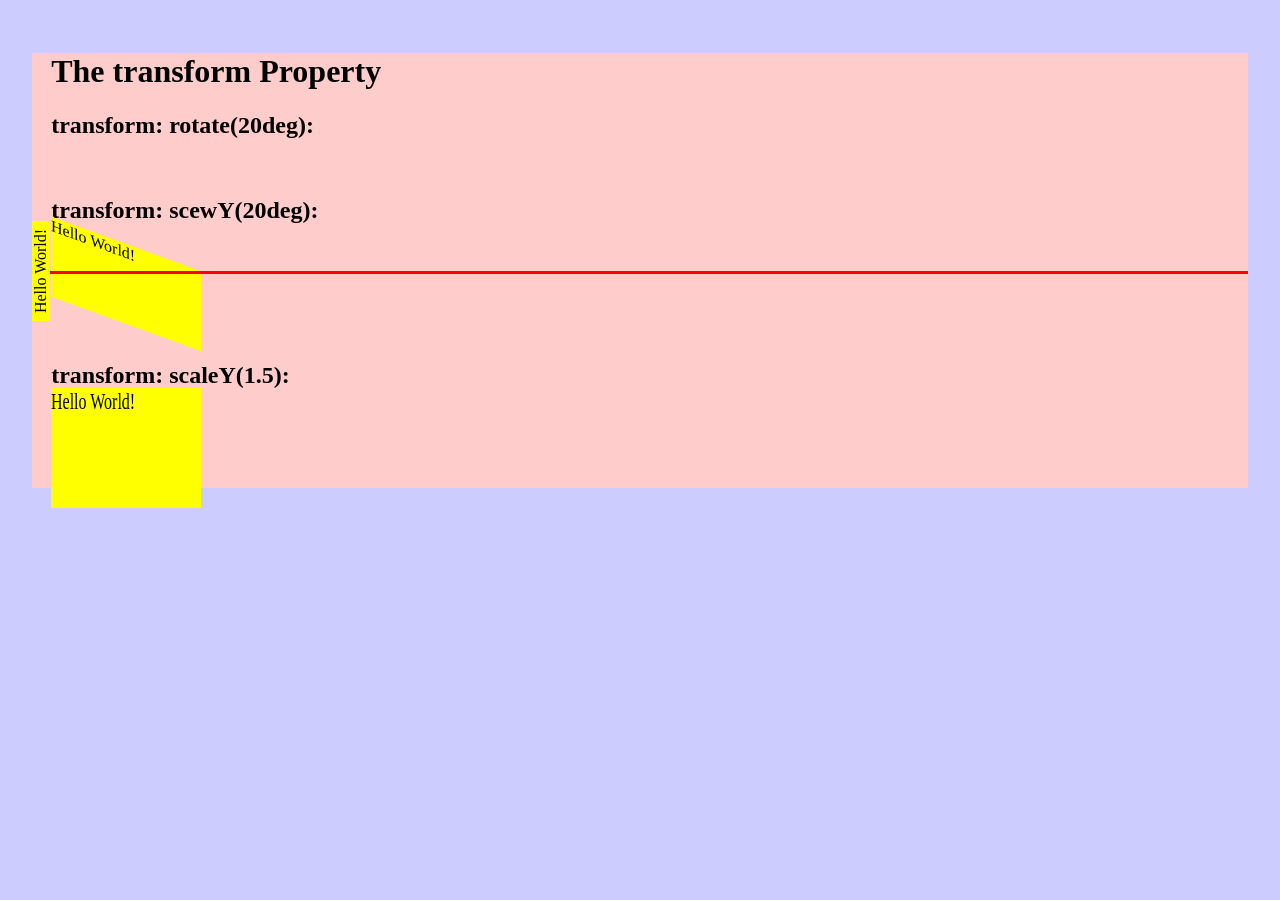
<file: sidebar vertical text.html>
<!DOCTYPE html>
<html>
<head>
<style> 
body {
padding: 20px;
background: #ccf;
padding: 1.5em;
}
div.a {
    width: 100px;
    height: auto;
    background-color: yellow;
    -ms-transform: rotate(20deg); /* IE 9 */
    -webkit-transform: rotate(20deg); /* Safari 3-8 */
    transform: rotate(-90deg);
    transform-origin: top left;
    top: calc(50% + 50px);
    left: 0;
    position: absolute;
    display: inline-block;
    z-index: 10;
    xborder-bottom: 1px solid red;
    xmargin-left: -1.5em;
    text-align: center;
    
}
div.x {
	width: 100%;
    position: absolute;
    height: 3px;
    top: 50%;
    left: 0;
    background: red;
}

div.b {
    width: 150px;
    height: 80px;
    background-color: yellow;
    -ms-transform: skewY(20deg); /* IE 9 */
    -webkit-transform: skewY(20deg); /* Safari 3-8 */
    transform: skewY(20deg);
}

div.c {
    width: 150px;
    height: 80px;
    background-color: yellow;
    -ms-transform: scaleY(1.5); /* IE 9 */
    -webkit-transform: scaleY(1.5); /* Safari 3-8 */
    transform: scaleY(1.5);
}
div.cc {
	position: relative;
   	background: #fcc;
    padding-left: 1.2em;
    box-sizing: border-box;
}
</style>
</head>
<body>
<div class="cc">
<h1>The transform Property</h1>

<h2>transform: rotate(20deg):</h2>
<div class="a">Hello World!</div>
<br>

<h2>transform: scewY(20deg):</h2>
<div class="b">Hello World!</div>
<br>

<h2>transform: scaleY(1.5):</h2>
<div class="c">Hello World!</div>
<div class="x"></div>

</div>
</body>
</html>
</file>
<file: css/html5audio_playlist_selector.css>
body {
	background:#333;
}



/* dropdown css addition */
.sbHolder{
}
.sbSelector:link, .sbSelector:visited, .sbSelector:hover{
	color: #66ffff;
}
.sbOptions a:hover,
.sbOptions a:focus,
.sbOptions a.sbFocus{
	color: #66ffff;
}
.sbOptions .sbGroup{
	color: #66ffff;
}


#componentWrapper{
	position:relative;
	min-width:340px;
	max-width:600px;
	height:100%;
	top:40px;
	clear:left;
}
 
/* player holder */
#componentWrapper .playerHolder{
	width:100%;
	height:81px;
	background-image: url('../media/data/player_bg.png'); 
	background-repeat: repeat-x; 
	
	/*-moz-box-shadow: 0px 5px 5px #111;
	-webkit-box-shadow: 0px 5px 5px #111;
	box-shadow: 0px 5px 5px #111;
	-ms-filter: "progid:DXImageTransform.Microsoft.Shadow(Strength=3, Direction=135, Color='#111111')";
	filter: progid:DXImageTransform.Microsoft.Shadow(Strength=3, Direction=135, Color='#111111');*/
}

/* player audio name mask for the name scroll function. */
#componentWrapper .player_mediaName_Mask{
	position:relative;
	top:7px;
	left:20px;
	float:left;
	
	width:60%;
	width: -webkit-calc(100% - 135px);
    width: -moz-calc(100% - 135px);
    width: calc(100% - 135px);
	
	height:20px;
	overflow:hidden;
	background:#333;

}

/* player audio name */
#componentWrapper .player_mediaName{
	position:absolute;
	top:1px;
	left:0px;
	white-space: nowrap;
	
	font-family: Arial, Helvetica, sans-serif;
	font-size:14px;
	color:#fff;
}

/* player audio time */
#componentWrapper .player_mediaTime{
	position:relative;
	top:10px;
	float:right;
	margin-right:20px;
	
	color:#fff;
	font-family: Arial, Helvetica, sans-serif;
	font-size:12px;
}

#componentWrapper .player_mediaTime_current{
	position:relative;
	top:0px;
	left:0px;
	float:left;
}

#componentWrapper .player_mediaTime_total{
	position:relative;
	top:0px;
	left:0px;
	float:left;
}

/* player holder for (previous,play/pause,next) buttons */
#componentWrapper .player_controls{
	position:relative;
	width:100%;
	top:11px;
	left:0px;
	float:left;
	clear:both;
}

/* player previous */
#componentWrapper .controls_prev{
	position:relative;
	width:25px;
	height:26px;
	float:left;
	margin-right:8px;
	margin-left:20px;
}

/* player play/pause */
#componentWrapper .controls_toggle{
	position:relative;
	top:-2px;
	width:30px;
	height:31px;
	float:left;
	margin-right:8px;
}

/* player next */
#componentWrapper .controls_next{
	position:relative;
	width:25px;
	height:26px;
	float:left;
	margin-right:12px;
}


/* player download */
#componentWrapper .player_download{
	position:relative;
	width:25px;
	height:26px;
	float:right;
	display:none;
}


/* player shuffle */
#componentWrapper .player_shuffle{
	position:relative;
	width:25px;
	height:26px;
	float:right;
	margin-left:8px;
}


/* player loop */
#componentWrapper .player_loop{
	position:relative;
	width:25px;
	height:26px;
	float:right;
	margin-left:8px;
	margin-right:20px;
}




#componentWrapper .player_volume{
	position:relative;
	height:26px;
	float:left;
}

/* player volume, serves as hit as well */
#componentWrapper .volume_seekbar{
	position:relative;
	left:0px;
	top:5px;
	/* for hit */
	width:70px;
	height:16px;
	/*background:green;*/
	float:left;
	margin-left:6px;
}

#componentWrapper .volume_bg{
	position:absolute;
	top:5px;
	left:10px;
	width:50px;
	height:6px;
	background:#333333;
}

#componentWrapper .volume_level{
	position:absolute;
	top:5px;
	left:10px;
	width:0px;
	height:6px;
	background:#ffffff;
}

#componentWrapper .player_volume_tooltip{
	position:relative;
	top:-17px;
	/* left is set in code */
	width:35px;
	height:18px;
	background:#333;
	display:none;
	text-align:center;
	
	-moz-box-shadow: 1px 1px 1px #222;
	-webkit-box-shadow: 1px 1px 1px #222;
	box-shadow: 1px 1px 1px #222;
}

#componentWrapper .player_volume_tooltip p {
    font-family:Arial, Helvetica, sans-serif;
	font-size:10px;
	color:#ffffff;
	margin:0;
	line-height:18px;
}

/* player progress, serves as hit as well */
#componentWrapper .player_progress{
	position:absolute;
	top:63px;
	left:20px;
	/* for hit */
	
	width:90%;
	width: -webkit-calc(100% - 40px);
    width: -moz-calc(100% - 40px);
    width: calc(100% - 40px);
	
	height:16px;
	/*background:green;*/
}

#componentWrapper .progress_bg{
	position:relative;
	background:#222222;
	width:100%;
	top:5px;
	height:6px;
}

#componentWrapper .load_progress{
	position:absolute;
	background:#444444;
	top:5px;
	height:6px;
}

#componentWrapper .play_progress{
	position:absolute;
	background:#ffffff;
	top:5px;
	height:6px;	
}

#componentWrapper .player_progress_tooltip{
	position:relative;
	top:-25px;
	/* left is set in code */
	width:70px;
	height:16px;
	background:#333;
	display:none;
	text-align:center;
	
	-moz-box-shadow: 1px 1px 1px #222;
	-webkit-box-shadow: 1px 1px 1px #222;
	box-shadow: 1px 1px 1px #222;
}

#componentWrapper .player_progress_tooltip p {
    font-family:Arial, Helvetica, sans-serif;
	font-size:10px;
	color:#ffffff;
	margin:0;
	line-height:18px;
}





/* playlist holder */	
#componentWrapper .playlistHolder{
	position:relative;
	top:5px;
	float:left;
	clear:both;
	width:100%;
	height:100%;
	background:#111;
	
	-webkit-box-sizing: border-box; /* Safari/Chrome, other WebKit */
	-moz-box-sizing: border-box;    /* Firefox, other Gecko */
	box-sizing: border-box;         /* Opera/IE 8+ */
	
	/*-moz-box-shadow: 0px 5px 5px #111;
	-webkit-box-shadow: 0px 5px 5px #111;
	box-shadow: 0px 5px 5px #111;
	-ms-filter: "progid:DXImageTransform.Microsoft.Shadow(Strength=3, Direction=135, Color='#111111')";
	filter: progid:DXImageTransform.Microsoft.Shadow(Strength=3, Direction=135, Color='#111111');*/
}

#componentWrapper .playlist_inner{
	margin:20px 30px 20px 20px;
	/*background:blue;*/
}



/* playlist items */	
#componentWrapper .playlistItem{
	position:relative;
	top:0px;
	left:0px;
	clear:left;
	display:inline-block;
	
	color:#ffffff;
	font-family: Arial, Helvetica, sans-serif;
	font-size:13px;
	width:100%;
	
	padding:5px 0px 5px 10px;
	
	list-style:none;
	cursor:move;
	
}

#componentWrapper .playlistItem:nth-child(even){
	background: #111; 
}

#componentWrapper .playlistItem:nth-child(odd){
	background: #222; 
}

#componentWrapper .playlistItem:last-child {  
	margin-bottom:0px;
}

#componentWrapper .playlistItem a:hover{
	color:#66ffff;
	text-decoration:none;
}

#componentWrapper .playlistSelected {
	float:left;
	color: #66ffff;
	margin-top:3px;
}

#componentWrapper .playlistNonSelected {
	float:left;
	color: #ffffff;
	margin-top:3px;
}


/* playlist icons */
#componentWrapper .dlink {
	float:right;
}

#componentWrapper .dlink img{
	display:block;
}

#componentWrapper .plink {
	float:right;
}

#componentWrapper .plink img{
	display:block;
}

#componentWrapper .premove {
	float:right;
}

#componentWrapper .premove img{
	display:block;
}


/* preloader */
#componentWrapper .preloader{
	position:absolute;
	width:36px;
	height:30px;
	top:50%;
	left:50%;
	margin-left:-16px;
	margin-top:-15px;
	background: #111 url('../media/data/loading.gif') no-repeat center center; 
}







#popup_open{
	position:relative;
	float:left;
	clear:both;
	margin:10px;
	display:none;
}
</file>
<file: css/vv.css>
/* 6f276b */
	body {
	color: white;
	font-size: 11px;
	font-family: arial, verdana, sans-serif;
	margin: 0;
	background-color: rgba(155, 148, 237, 0.31);
	}
	.label_spacer {
	box-sizing: border-box;
	color: #f0e0e0;
	font-size: 20px;
	height: 158px;
	left: 0;
	line-height: 155px;
	margin-bottom: 30px;
	margin-right: 44px;
	position: absolute;
	text-align: center;
	top: 0;
	width: 132px;
	}
	.content {
	  margin: 1em;
	}
	.wrapper {
	}
	div.details {
	}
	.side_header {
font-size: 11px;
margin: 0 0.5em 0.5em 178px;
min-height: 150px;
padding-top: 0.5em;
	}
	.top_sidebar_details {
	font-size: 11px;
	margin: 1em 0;
	}
	#container {
		max-width: 640px;
background: 
radial-gradient(rgba(128,128,128,0) 0, rgba(128,128,128,.15) 30%, rgba(128,128,128,.3) 32%, rgba(128,128,128,0) 33%) 0 0,
radial-gradient(rgba(128,128,128,0) 0, rgba(128,128,128,.1) 11%, rgba(128,128,128,.3) 13%, rgba(128,128,128,0) 14%) 0 0,
radial-gradient(rgba(128,128,128,0) 0, rgba(128,128,128,.2) 17%, rgba(128,128,128,.43) 19%, rgba(128,128,128,0) 20%) 0 110px,
radial-gradient(rgba(128,128,128,0) 0, rgba(128,128,128,.2) 11%, rgba(128,128,128,.4) 13%, rgba(128,128,128,0) 14%) -130px -170px,
radial-gradient(rgba(128,128,128,0) 0, rgba(128,128,128,.2) 11%, rgba(128,128,128,.4) 13%, rgba(128,128,128,0) 14%) 130px 370px,
radial-gradient(rgba(128,128,128,0) 0, rgba(128,128,128,.1) 11%, rgba(128,128,128,.2) 13%, rgba(128,128,128,0) 14%) 0 0,
/*linear-gradient(45deg, #343702 0%, #184500 20%, #187546 30%, #006782 40%, 
				#0b1284 50%, #760ea1 60%, #83096e 70%, #840b2a 80%, #b13e12 90%, #e27412 100%);*/
linear-gradient(50deg, #7c8040 0%, #568040 20%, #408060 30%, #407380 40%, 
				#404380 50%, #6c4080 60%, #804075 70%, #804050 80%, #805240 90%, #805e40 100%);
background-size: 235px 235px, 485px 485px, 205px 205px, 305px 305px, 265px 265px, 365px 365px, 100% 100%;
background-color: #840b2a;
		margin: 0 auto;
		position: relative;
		padding-bottom: 1em;
	}
	a.link45 {
background: transparent url("../paisley4.png") no-repeat scroll 0 0;
color: white;
display: inline-block;
height: 40px;
margin-bottom: .25em;
min-width: 40px;
padding-right: 8px;
line-height: 35px;
text-align: center;
text-decoration: none;
margin-top:  .5em;
	}	
	a {
		color: #ffeeee;
	}	
	a:visited {
		color: #f0e0e0;
	}
	.main_links {
		text-align: right;
	}
	.details ul {
		list-style-position: outside;
		list-style-type: none;
		padding-left: 4px;
	}
	.details > ul > li {
		margin-top: .5em;
		margin-bottom: 1.5em;
	}
	div.entry_hdr {
}
div.entry {
	border-bottom: 1px solid #fff;
}

.details {
	margin: 1em;
	max-width: none;
}
span.link_hdr {
	display: block;
	font-weight: bold;
}
.links_link_entry {
    margin: 1em 0;
}
a.links_link {
	display: block;
	margin: .5em 0 .5em .5em;
}
.links_link_desc {
	margin: .5em 0 .5em .5em;
}
.about_info > p {
	line-height: 120%;
}
.about_hdr {
	font-weight: bold;
}

.show_list {
	line-height: 40px;
	margin: 0 1em;
}

div.entry .part_name, div.album,
div.title, div.artist, div.year, div.time, div.composer {
display: inline-block;
vertical-align: top;
padding: .3em 1em;
font-size: 11px;
color: #544;
box-sizing: border-box;
}
div.entry_hdr div.title, div.entry_hdr div.artist, div.entry_hdr div.year {
	color: #ffd9fd;
}
div.entry:nth-child(odd) {
    background: #ffd9fd;
}
div.time {
	text-align: right;
	width: 5em;
}

div.entry:nth-child(even) {
 /*   background: #ffe0e0; */
    background: #ffd9fd;
}
div.entry.part {
	background: #6f276b;
}
div.entry .part_name {
	color: #f0e0e0;
	font-weight: bold;
	vertical-align: middle;
	line-height: 16px;
}
div.entry .part_name > a {
	display: inline-block;
	height: 16px;
	vertical-align: middle;
	text-decoration: none;
	margin: 0;
	background-color: #eee;
	margin-left: 1.5em;
}
div.album {
	width: calc(50% - 2.1em);
text-indent: -1em;
padding-left: 2em;
}
div.title {
width: calc(100% - 5em);
font-style: italic;
pointer-events: none;
text-indent: -1em;
padding-left: 2em;
}
div.title  > a { text-decoration:none; color:inherit; }
div.artist {
width: calc(50% - 2.1em);
}
div.year {
width: 4em;
}
.library div.title {
width: 25%;
}
.library div.artist {
width: 25%;
}
.library div.year {
width: 4em;
}
.library div.time {
width: 5em;
}
.library div.composer {
width: 25%;
}
.library_details {
max-height: 90vh;
overflow-y: scroll;
}
.library_hdr div.entry {
	background: #c9656f;
	border-bottom: 0px;
}
.library_hdr div.entry div.title,
.library_hdr div.entry div.artist,
.library_hdr div.entry div.year,
.library_hdr div.entry div.time,
.library_hdr div.entry div.composer
{
	color: #f0e0e0;
	font-weight: bold;
}
.library {
margin: 1em;
}
div.entry.xx > div.artist,
div.entry.xx > div.year {
	display: none;
}
div.entry.xx > div.title {
	width: auto;
	color: #888;
}
div.entry.xx:nth-child(odd) {
    color: #666;
    background: #f0f0f0;
  /*  background: #e0e0e0; */
}

div.entry.xx:nth-child(even) {
    background: #f0f0f0;
    color: #666;
}
.xplaylist {
overflow-y: scroll;
height: 100%;
/*max-height: 50%;*/
display: inline-block;
border: 0px solid #6f276b;
margin-right: .75em;
width: 100%;
box-sizing: border-box;
}
.playlist_contents {
	position: fixed;
	padding-top: 16px;
	top: 10%;
	left: 0;
	right: 0;
	margin-left: auto;
	margin-right: auto;
	width: 80%;
	max-width: 600px;
	background-color: #fff;
	height: calc(90% - 104px);
	border: 2px solid #6f276b;
	z-index: 200;
}
.contents_closer {
	text-align: left;
	color: #6f276b;
	vertical-align: middle;
	padding: .2em 1em;
	position: absolute;
	top: 0;
	left: 0;
	height: 16px;
	width: 100%;
}
.contents_closer > a {
	display: block;
	float: right;
	background: transparent url('../popup_close_x.png') no-repeat scroll center right;
	padding-right: 18px;
	color: #6f276b;
	text-decoration: none;
}

.contents_closer > button {
	vertical-align: middle;
	float: right;
}
.play {
	margin-top: .75em;
}
.play a {
	display: inline-block;
	margin-left: .6em;
}
.play img {
	vertical-align: middle;
}
#radio1 {
	text-align: right;
	height: 100px;
}

.synopsis {
    color:#544;
    background: #f0f0f0;
}
.syn_item {
    padding-left: 1em;
}

div.part_name {
	line-height: 16px;
}

a.hap_text_link {
 	color: #f0e0e0;
 	text-decoration: none;
}
@media screen and (max-width: 480px) {
    .library div.composer {
        display: none;
    }
    .library div.artist {
        width: 33%;
    }
    .library div.title {
        width: 33%;
    }
}

li.play > a {
		display: inline-block;
		min-height: 16px;
		padding-left: 18px;
		line-height: 16px;
		background: transparent url('../media/data/link_play.png') no-repeat scroll center left;
}

div.playlistHolder {
	display: none;
}
#componentWrapper {
	top: 0;
	display:none;
}
div.side_spacer {
  height: 164px;
  float: left;
  width: 180px;
}
#componentWrapper {
  max-width: 640px;
  min-width: 300px;
}
.mc_bottom {
	height: 100px;
	width: 100%;
	position: fixed;
	bottom: 0;
	left: 0;
	background-color: #ffc;
	color: black;
}

	div.playerHolder {
	bottom: 0;
max-width: 640px;
position: fixed;
width: 100%;
}
div.wrapper {
padding-bottom: 85px;
min-height: 600px;
}
.fontMeasure {
display: none;
}
li.play, div.synopsis { display: none;}

.countdown-rank {
	font-style: italic;
	color: #6f276b;
	margin-right: .5em;
}
div.entry.xx.ss {
	background-color: #fff;
}
div.entry.xx.ss > div.title {
  color: #6f276b;
  font-weight: bold;
}
#zcontainer button {
	background: linear-gradient(#ffeded,#bfb2b2);
	border: 1px solid #332929;
	padding: 3px 6px;
	border-radius: 6px;
}

#zcontainer button:hover {
	background: linear-gradient(#bfb2b2,#ffeded);
	border: 1px solid #332929;
	padding: 3px 6px;
	border-radius: 6px;
}

#container button {
    xbackground-color: offwhite;
	background: linear-gradient(#ffeded,#bfb2b2);
    border: black 1px solid;
    color: black;
    padding: 3px 6px;
    text-align: center;
    text-decoration: none;
    display: inline-block;
    xfont-size: 12px;
	xfont-weight: bold;
	xtext-transform: uppercase;
	border-radius: 8px;
}

#container button:hover {
	background: lightseagreen;
	color: white;
x	background: linear-gradient(#bfb2b2,#ffeded);
	transition: 0.3s;
	cursor: pointer;
}



.ps_headers {
	margin: 1em;
}
.ps_header1, .ps_header2 {
	display: inline-block;
	vertical-align: top;
	width: calc(50% - 1em);
}
.ps_banner {
	height: 45px;
	margin: 0 1em 1em 1em;
}
.ps_logo {
	float: left;
	height: 45px;
	margin-top: .5em;
}
.ps_logo_text {
	font-size: 20px;
}
.ps_links {
	float: right;
	height: 45px;
}

div.ick {
	display: none;
}
@media screen and (max-width: 414px) {
	.ps_logo_text {
		font-size: 3vw;
	}
	.ps_header1 {
		float: none;
		width: auto;
		margin: 1em 0;
	}
	.ps_header2 {
		width: auto;
		float: none;
		margin: 1em 0;
	}
}
</file>
